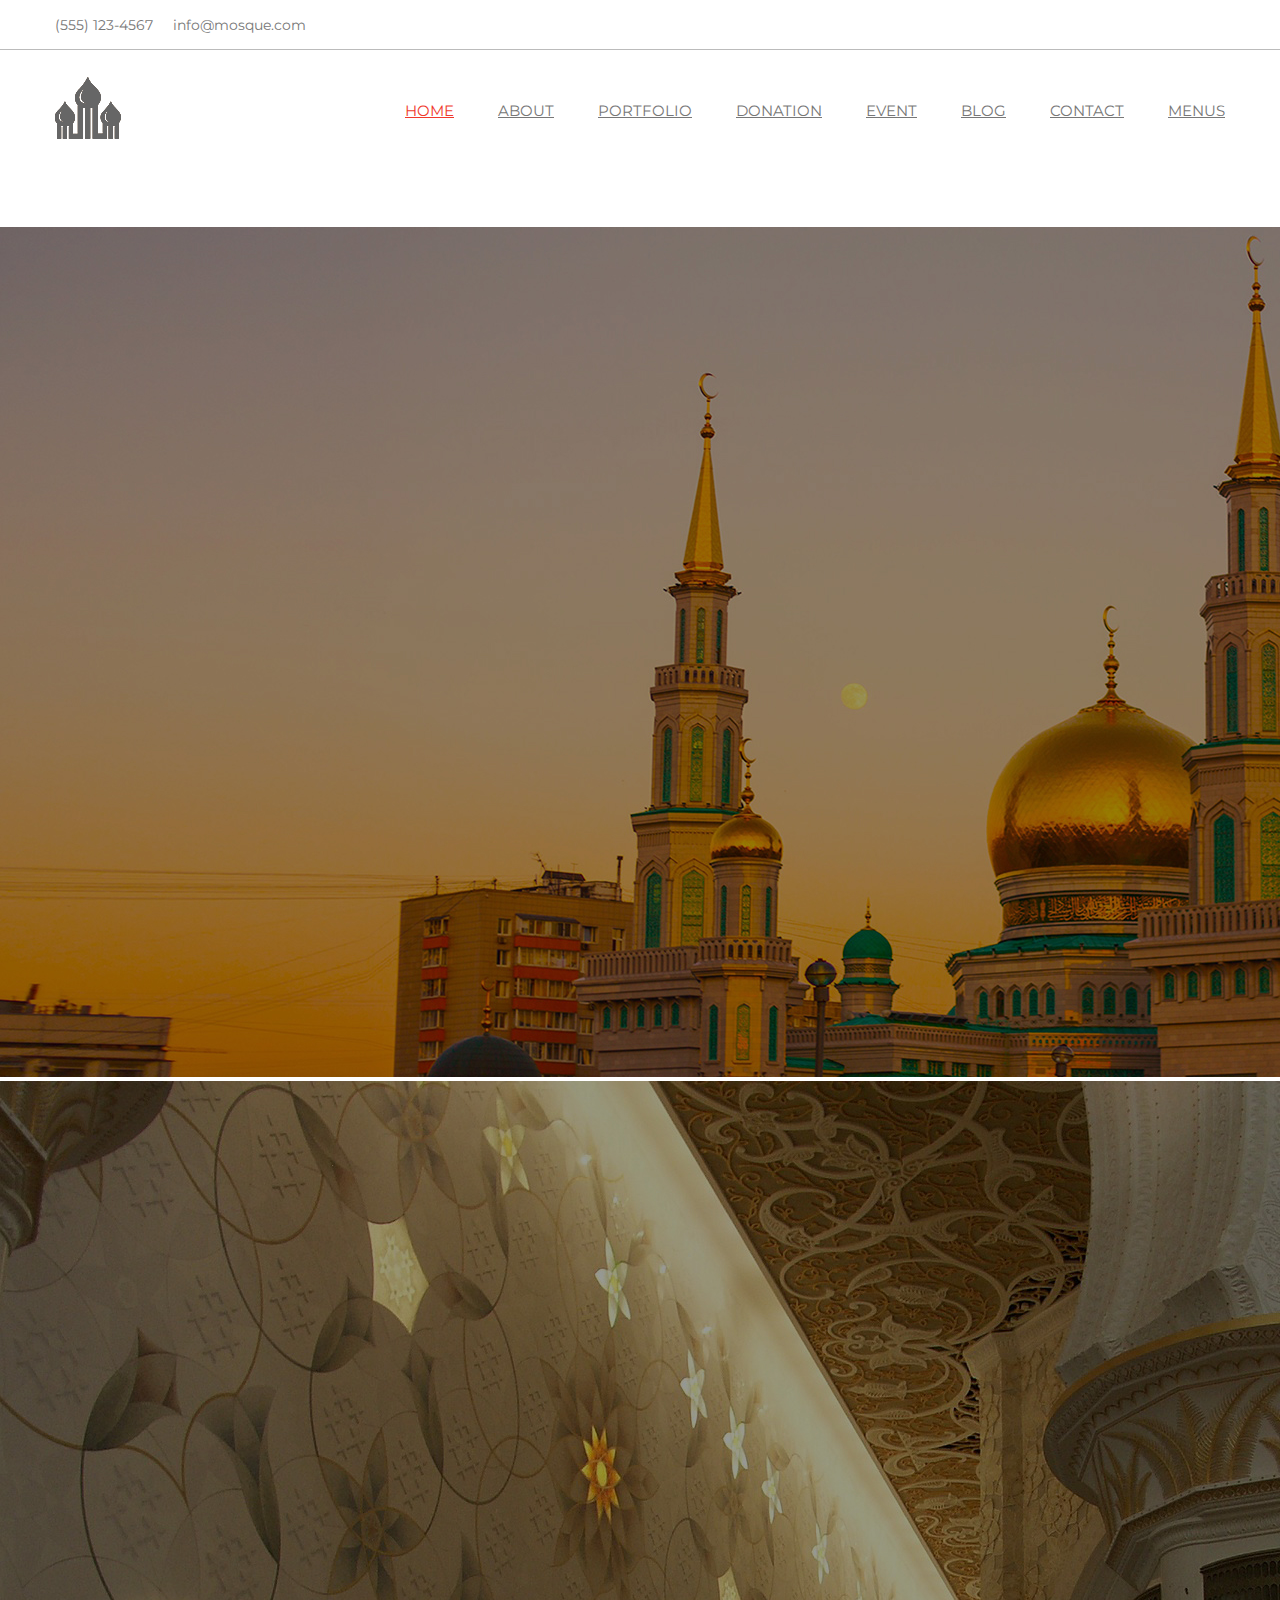
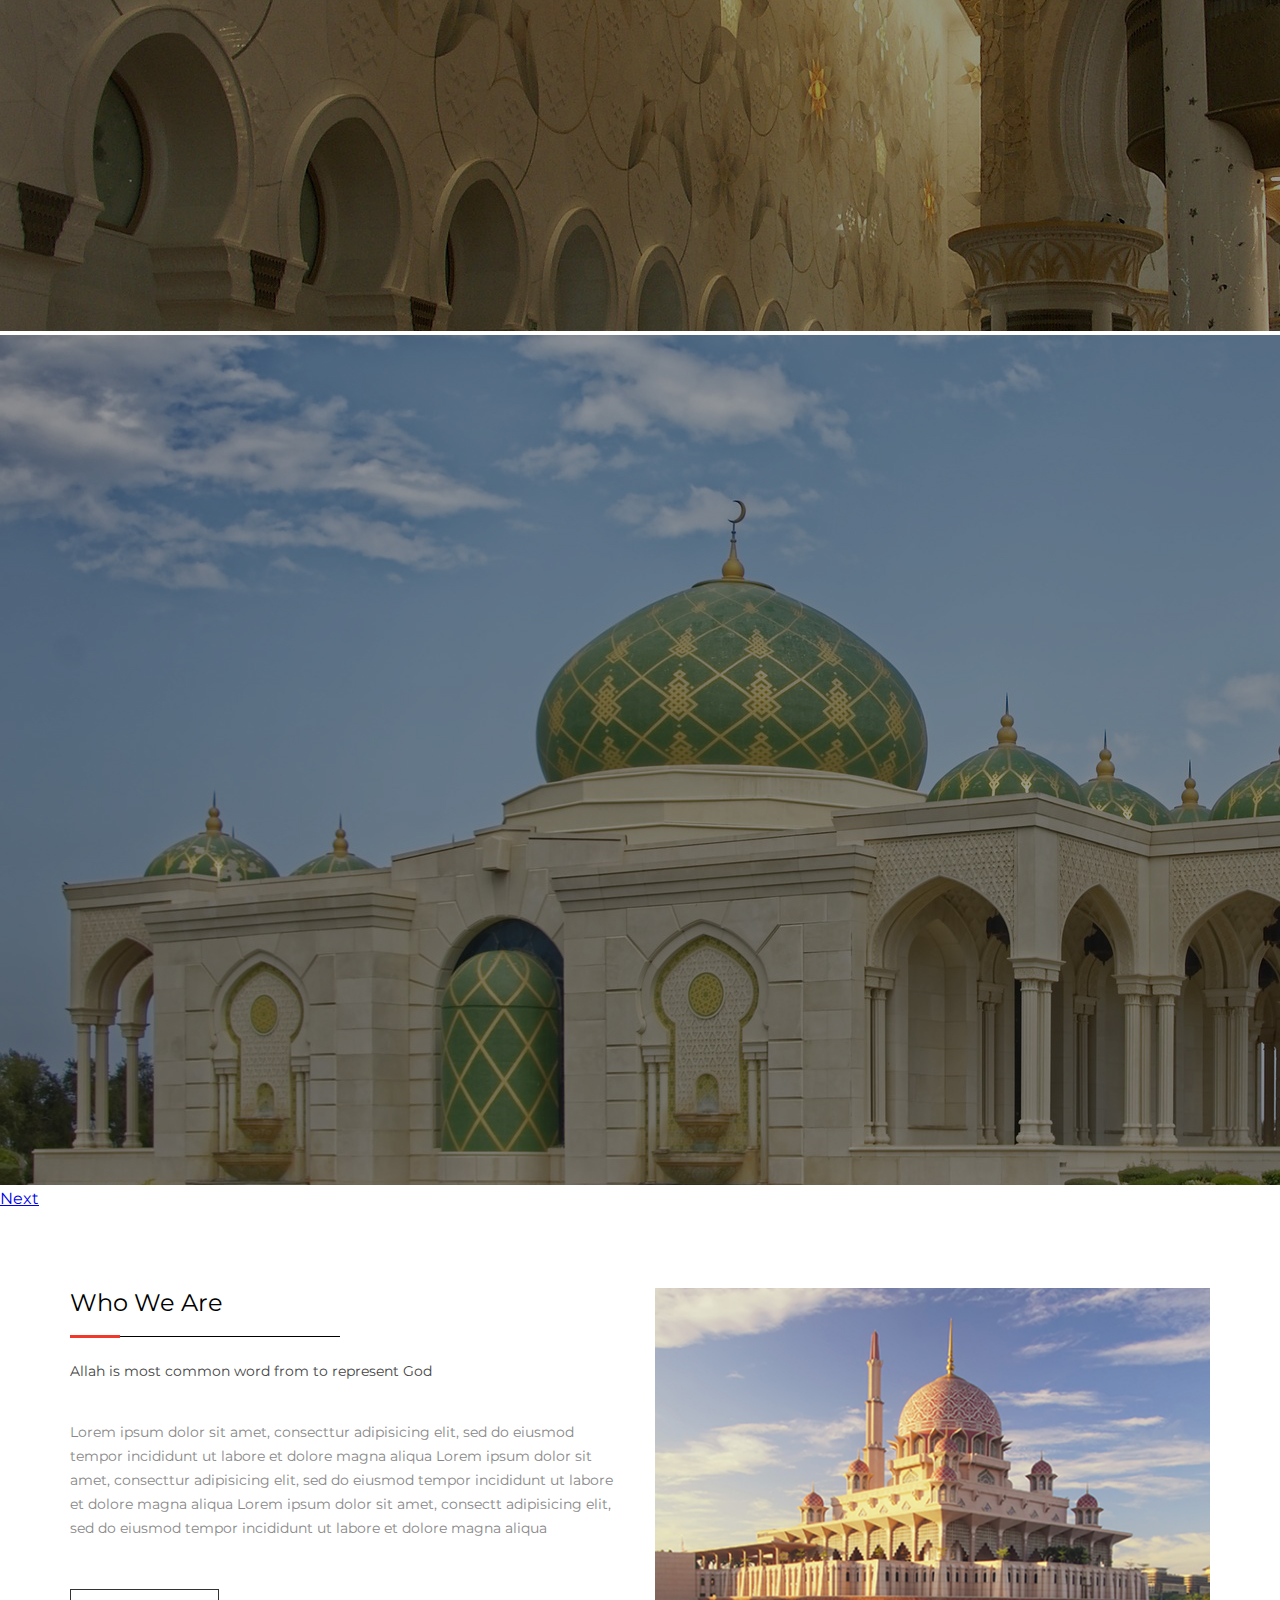
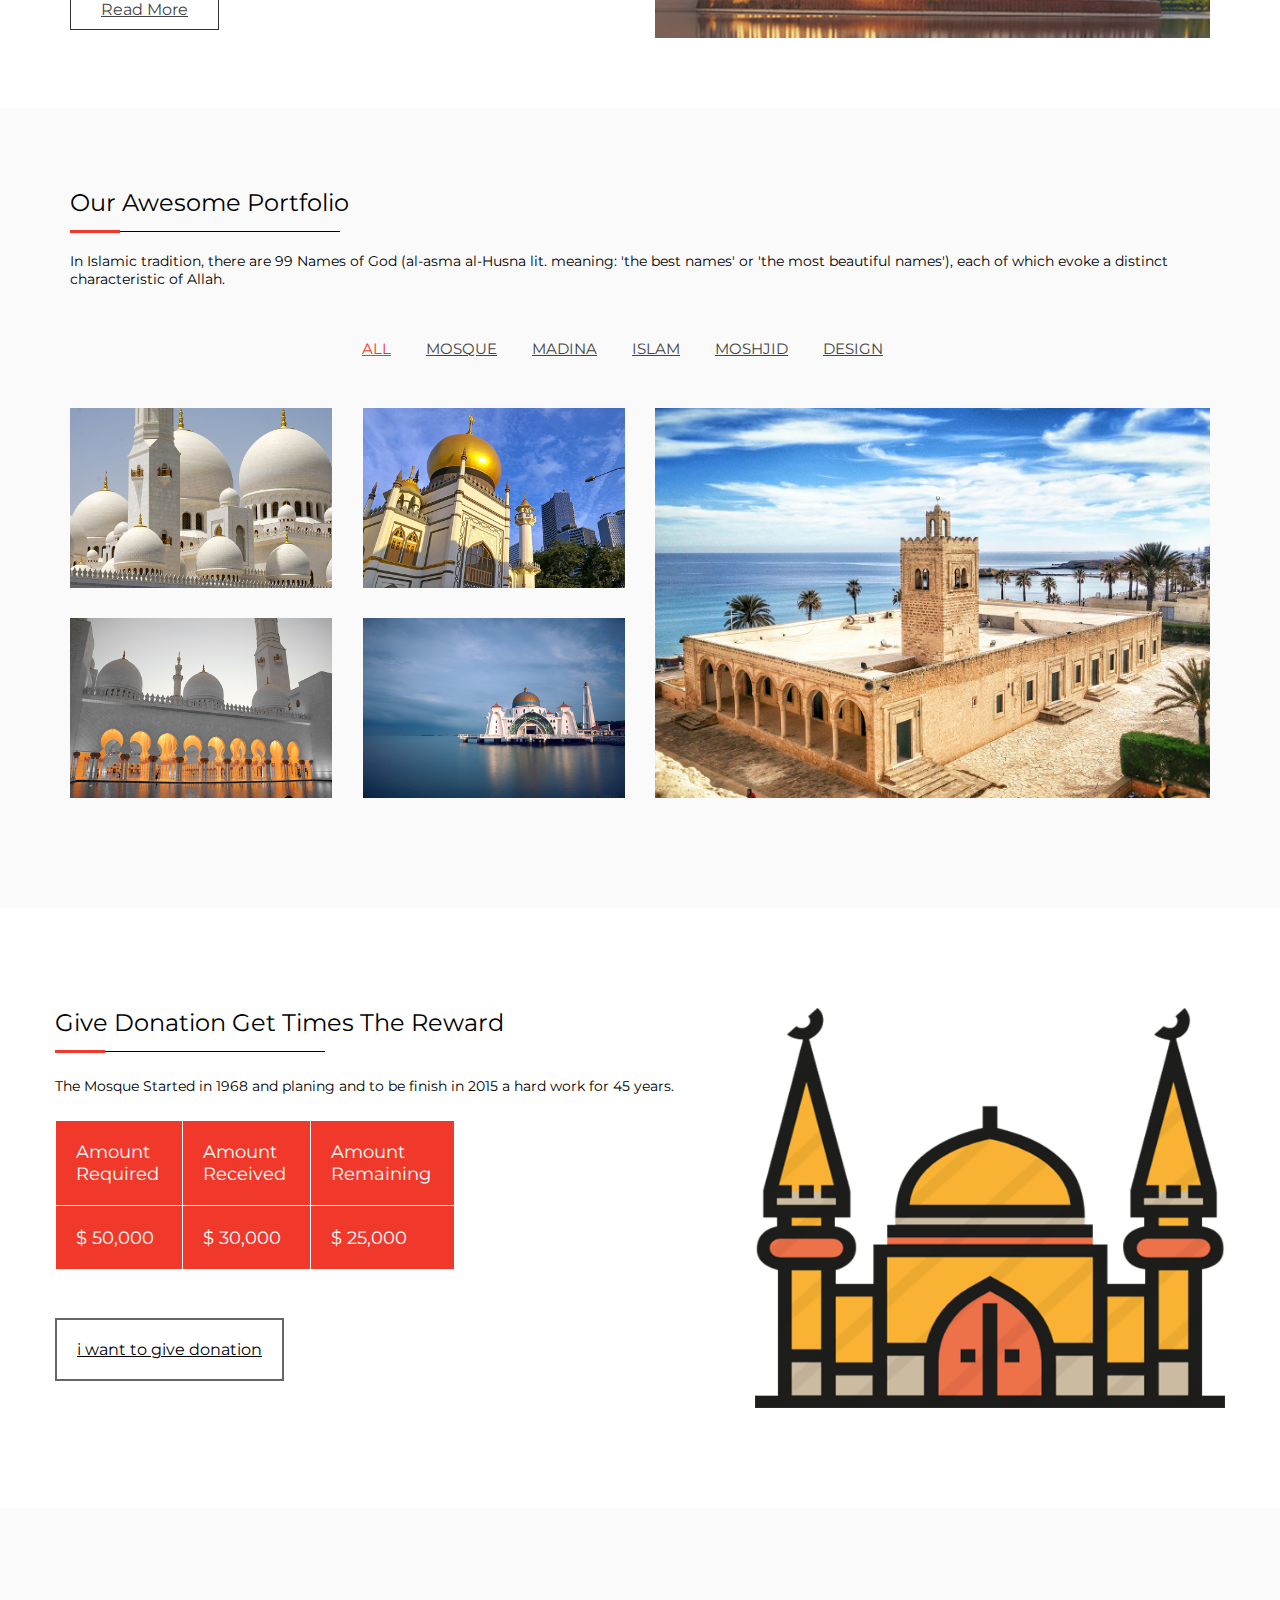
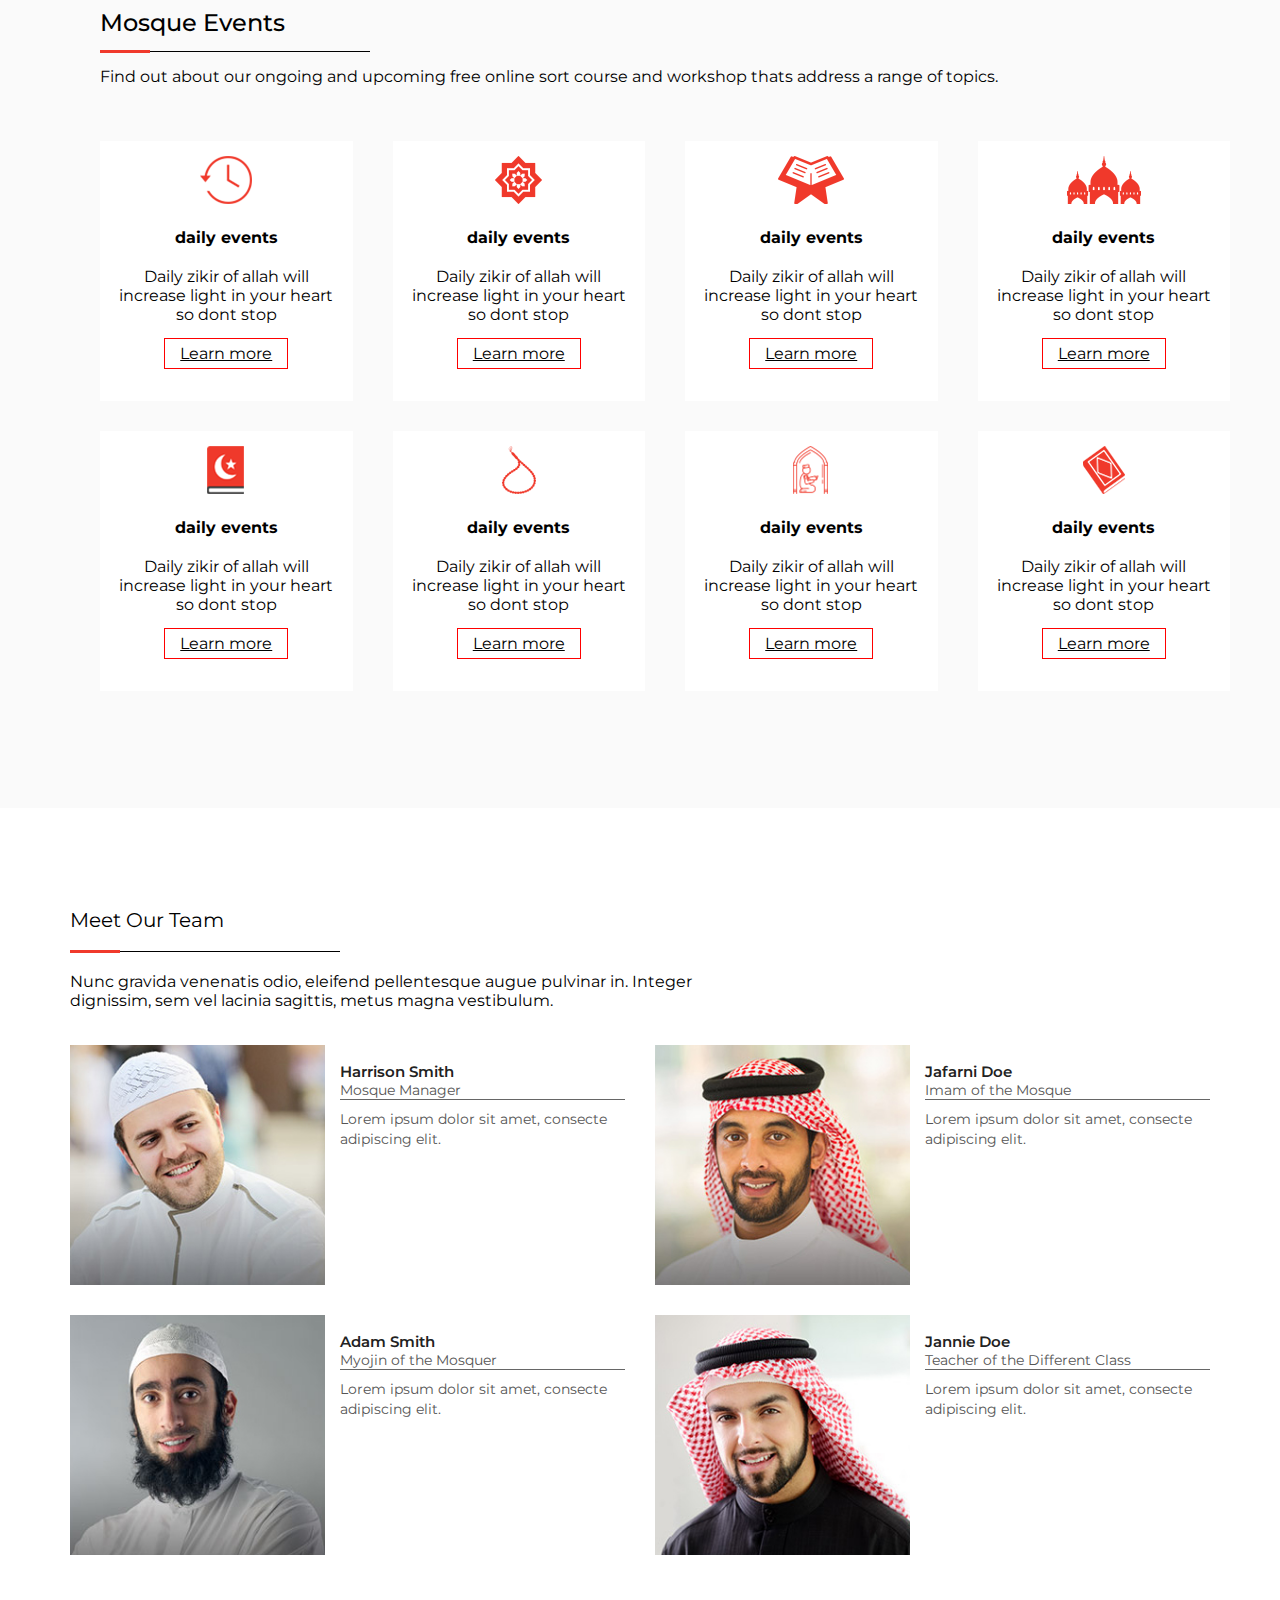
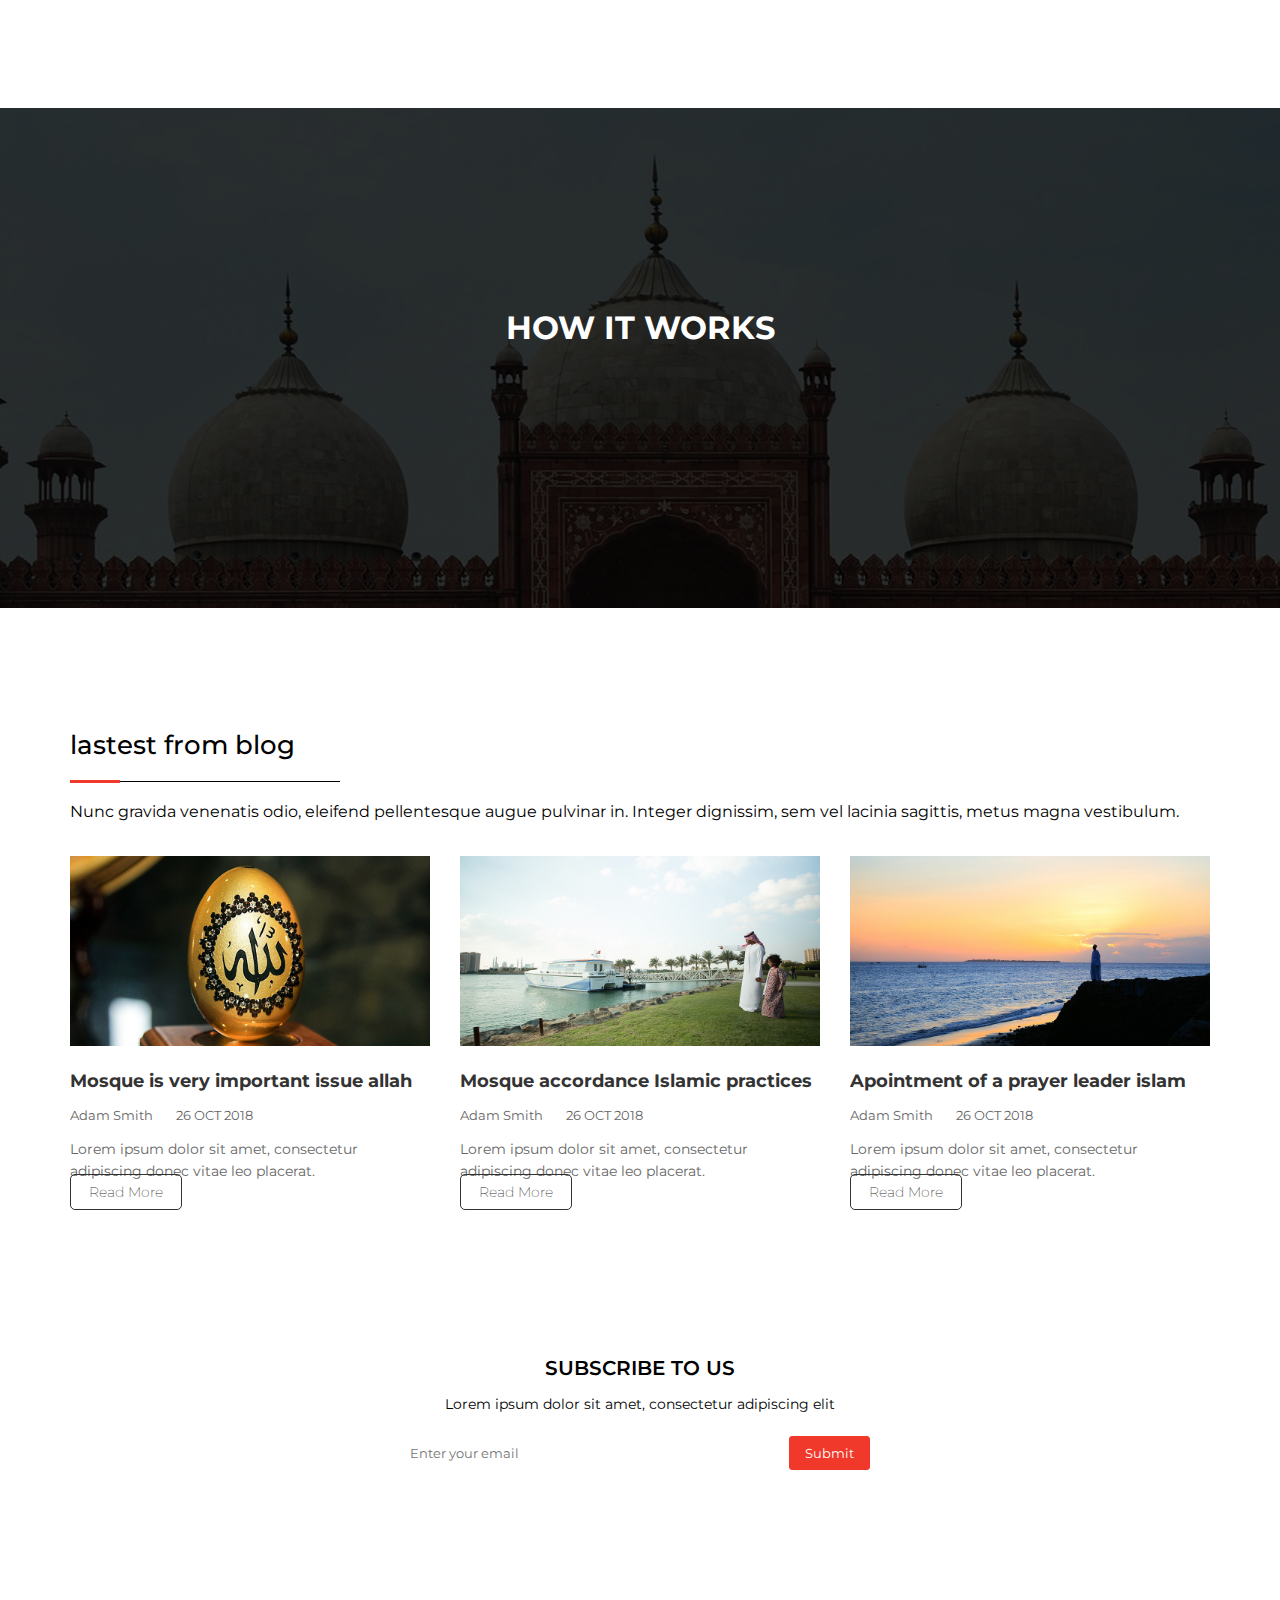
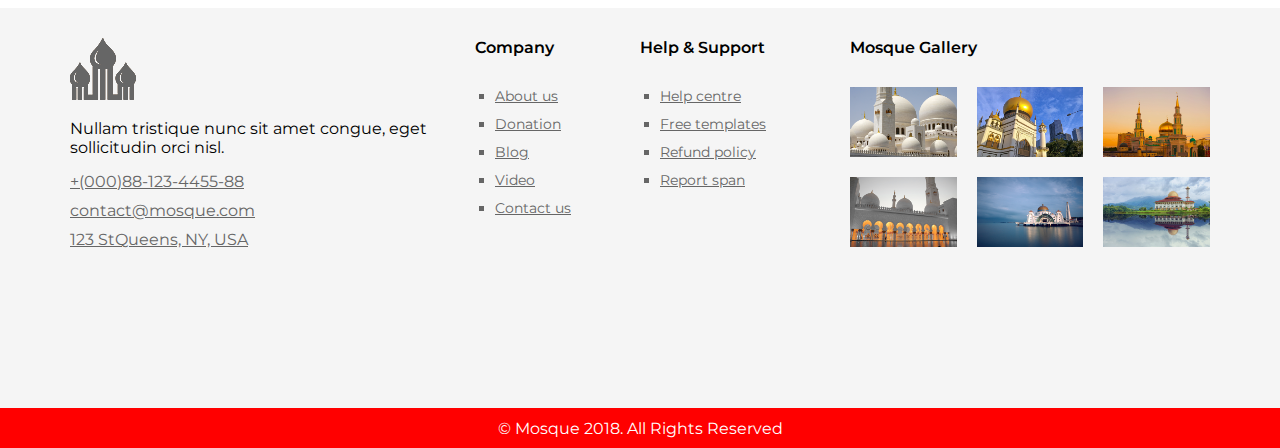
<file: index.html>
<!DOCTYPE html>
<html>
<head>
	<title>Mosque</title>
	<meta charset="utf-8">
    <meta name="viewport" content="width=device-width, initial-scale=1, shrink-to-fit=no">
	<link href="https://fonts.googleapis.com/css?family=Montserrat" rel="stylesheet">
	<link rel="stylesheet" type="text/css" href="index.css">
	<link rel="stylesheet" href="https://stackpath.bootstrapcdn.com/bootstrap/4.1.3/css/bootstrap.min.css" integrity="sha384-MCw98/SFnGE8fJT3GXwEOngsV7Zt27NXFoaoApmYm81iuXoPkFOJwJ8ERdknLPMO" crossorigin="anonymous">
	<link rel="stylesheet" href="https://use.fontawesome.com/releases/v5.5.0/css/all.css" integrity="sha384-B4dIYHKNBt8Bc12p+WXckhzcICo0wtJAoU8YZTY5qE0Id1GSseTk6S+L3BlXeVIU" crossorigin="anonymous">
</head>
<body>
	<!-- header component -->
	<div class="upper-header">
		<div class="sub-upper-header">
			<p>(555) 123-4567</p>
			<p>info@mosque.com</p>
			<div class="social-media-platform">
				<a href="#"><i class="fab fa-facebook-f"></i></a>
				<a href="#"><i class="fab fa-twitter"></i></a>
				<a href="#"><i class="fab fa-google-plus-g"></i></a>
				<a href="#"><i class="fab fa-linkedin-in"></i></a>
			</div>
		</div>
	</div>
	<div id="nav-bar" class="header">
		<div class="sub-header">
			<div class="header-logo-image">
				<a href="#"><img src="./images/LOGO.png" alt="Logo"></a>
			</div>
			<div class="header-dropdown-menu">
				<ul class="ul-lv1">
					<li class="active"><a href="#">home</a></li>
					<li><a href="#">about</a></li>
					<li><a href="#">portfolio</a></li>
					<li><a href="#">donation</a></li>
					<li><a href="#">event</a></li>
					<li><a href="#">blog</a></li>
					<li><a href="#">contact</a></li>
					<li><a href="#">menus</a>
						<ul class="ul-lv2">
							<li><a href="#">second level menu 1</a></li>
							<li><a href="#">second level menu 2</a></li>
							<li><a href="#">second level menu 3</a>
								<ul class="ul-lv3">
									<li><a href="#">third level menu 1</a></li>
									<li><a href="#">third level menu 2</a></li>
									<li><a href="#">third level menu 3</a></li>
									<li><a href="#">third level menu 4</a></li>
								</ul>
							</li>
							<li><a href="#">second level menu 4</a></li>
						</ul>
					</li>
				</ul>
			</div>
		</div>
	</div>
	 
	<!-- carousel component -->
	
	<div id="carouselExampleIndicators" class="carousel slide carousel-fade" data-ride="carousel" data-interval="false">
		<ol class="carousel-indicators">
		    <li data-target="#carouselExampleIndicators" data-slide-to="0" class="active"></li>
		    <li data-target="#carouselExampleIndicators" data-slide-to="1"></li>
		    <li data-target="#carouselExampleIndicators" data-slide-to="2"></li>
		</ol>
		<div class="carousel-inner">
		    <div class="carousel-item active">
			    <img class="d-block w-100" src="./images/slide1.jpg" alt="First slide">
			    <div class="carousel-inner-title left">
					<h3>we help you to</h3>
					<h2>only alah can benefit or harm</h2>
					<p>Lorem ipsum dolor sit amet, consectetur adipisicing elit, sed consectetur adipisic consectetu do aliqua. Ut enim lab adipisicing elit, sed lab adipisicing elit lab.</p>
					<div class="carousel-lm"><a href="#">learn more</a></div>
			    </div>
		    </div>
		    <div class="carousel-item">
		        <img class="d-block w-100" src="./images/slide2.jpg" alt="Second slide">
		        <div class="carousel-inner-title middle">
					<h3>we help you to</h3>
					<h2>only alah can benefit or harm</h2>
					<p>Lorem ipsum dolor sit amet, consectetur adipisicing elit, sed consectetur adipisic consectetu do aliqua. Ut enim lab adipisicing elit, sed lab adipisicing elit lab.</p>
					<div class="carousel-lm"><a href="#">learn more</a></div>
			    </div>
		    </div>
		    <div class="carousel-item">
		         <img class="d-block w-100" src="./images/slide3.jpg" alt="Third slide">
		         <div class="carousel-inner-title right">
					<h3>we help you to</h3>
					<h2>only alah can benefit or harm</h2>
					<p>Lorem ipsum dolor sit amet, consectetur adipisicing elit, sed consectetur adipisic consectetu do aliqua. Ut enim lab adipisicing elit, sed lab adipisicing elit lab.</p>
					<div class="carousel-lm"><a href="#">learn more</a></div>
			    </div>
		    </div>
		</div>
	  	<a class="carousel-control-prev" href="#carouselExampleIndicators" role="button" data-slide="prev">
		    <span class="carousel-control-prev-icon" aria-hidden="true"></span>
		    <span class="sr-only">Previous</span>
	  	</a>
	    <a class="carousel-control-next" href="#carouselExampleIndicators" role="button" data-slide="next">
		    <span class="carousel-control-next-icon" aria-hidden="true"></span>
		    <span class="sr-only">Next</span>
		</a>
	</div>
	
	<!-- about component -->

	 <div class="about-container">
		<div class="sub-about-container">
			<div class="about-content">
				<div class="ab-ctn ab-ctn-1">Who we are</div>
				<div class="ab-ctn ab-ctn-2">
					<p>Allah is most common word from to represent God</p>
				</div>
				<div class="ab-ctn ab-ctn-3">
					<p>Lorem ipsum dolor sit amet, consecttur adipisicing elit, sed do eiusmod tempor incididunt ut labore et dolore magna aliqua Lorem ipsum dolor sit amet, consecttur adipisicing elit, sed do eiusmod tempor incididunt ut labore et dolore magna aliqua Lorem ipsum dolor sit amet, consectt adipisicing elit, sed do eiusmod tempor incididunt ut labore et dolore magna aliqua</p>
				</div>
				<div class="ab-ctn ab-ctn-4">
					<a href="#">read more</a>
				</div>
			</div>
			<div class="about-image">
				<img src="./images/about.jpg" alt="about">
			</div>
		</div>
	</div>
	
	<!-- portfolio component -->
	<div class="portfolio-container">
		<div class="portfolio-subcontainer">
			<div class="portfolio-head pflctn">
				<div class="portfolio-head-ctn">our awesome portfolio</div>
				<p>In Islamic tradition, there are 99 Names of God (al-asma al-Husna lit. meaning: 'the best names' or 'the most beautiful names'), each of which evoke a distinct characteristic of Allah.</p>
			</div>
			<div class="portfolio-pagination pflctn">
				<div class="sub-portfolio-pagination">
					<a class="sub-pfl-active" href="#">all</a>
					<a href="#">mosque</a>
					<a href="#">madina</a>
					<a href="#">islam</a>
					<a href="#">moshjid</a>
					<a href="#">design</a>
				</div>
			</div>
			<div class="portfolio-content">
				<div class="pfl-item">
					<a href="#">
						<img src="./images/gallery1.jpg" alt="scenes1">
						<div class="pfl-item-overlay">
							<h3>Portfolio item title</h3>
							<p>Category Name</p>
						</div>
					</a>
				</div>
				<div class="pfl-item">
					<a href="#">
						<img src="./images/gallery2.jpg" alt="scenes2">
						<div class="pfl-item-overlay">
							<h3>Portfolio item title</h3>
							<p>Category Name</p>
						</div>
					</a>
				</div>
				<div class="portfolio-content-dp-large pfl-item" style="width:555px;height:390px;">
					<a href="#">
						<img src="./images/portfolio10.jpg" alt="big-scene">
						<div class="pfl-item-overlay">
							<h3>Portfolio item title</h3>
							<p>Category Name</p>
						</div>
					</a>
				</div>	
				<div class="pfl-item">
					<a href="#">
						<img src="./images/gallery4.jpg" alt="scenes4">
						<div class="pfl-item-overlay">
							<h3>Portfolio item title</h3>
							<p>Category Name</p>
						</div>
					</a>
				</div>
				<div class="pfl-item">
					<a href="#">
						<img src="./images/gallery5.jpg" alt="scenes5">
						<div class="pfl-item-overlay">
							<h3>Portfolio item title</h3>
							<p>Category Name</p>
						</div>
					</a>
				</div>								
			</div>
		</div>
	</div>
	
	<!-- donation component -->

	<div class="donation-container">
		<div class="donation-subcontainer">
			<div class="donation-content">
				<div class="donation-ctn-head ctn">give donation get times the reward</div>
				<p class="ctn">The Mosque Started in 1968 and planing and to be finish in 2015 a hard work for 45 years.</p>
				<div class="ctn">
					<table >
						<thead>
							<tr>
								<td>Amount Required</td>
								<td>Amount Received</td>
								<td>Amount Remaining</td>
							</tr>
						</thead>
						<tbody>	
							<tr>
								<td>$ 50,000</td>
								<td>$ 30,000</td>
								<td>$ 25,000</td>
							</tr>
						</tbody>
					</table>
				</div>
				<div class="donation-ctn-footer ctn"><a href="#">i want to give donation</a></div>
			</div>
			<div class="donation-image">
				<img src="./images/donate.png" alt="castle">
			</div>
		</div>	
	</div> 
	<!-- events component -->

	<div class="event-container">
		<div class="event-subcontainer">
			<div class="event-header">
				<h2>Mosque Events</h2>
				<p>Find out about our ongoing and upcoming free online sort course and workshop thats address a range of topics.</p>
			</div>
			<div class="event-content">
				<div class="event-item">
					<div class="event-sub-item">
						<div class="event-item-icon">
							<img src="./images/icon1.png" alt="daily events">
						</div>
						<h4>daily events</h4>
						<p>Daily zikir of allah will increase light in your heart so dont stop</p>
						<a href="#">Learn more</a>
					</div>			
				</div>
				<div class="event-item">
					<div class="event-sub-item">
						<div class="event-item-icon">
							<img src="./images/icon2.png" alt="daily events">
						</div>
						<h4>daily events</h4>
						<p>Daily zikir of allah will increase light in your heart so dont stop</p>
						<a href="#">Learn more</a>
					</div>			
				</div>
				<div class="event-item">
					<div class="event-sub-item">
						<div class="event-item-icon">
							<img src="./images/icon3.png" alt="daily events">
						</div>
						<h4>daily events</h4>
						<p>Daily zikir of allah will increase light in your heart so dont stop</p>
						<a href="#">Learn more</a>
					</div>			
				</div>
				<div class="event-item">
					<div class="event-sub-item">
						<div class="event-item-icon">
							<img src="./images/icon4.png" alt="daily events">
						</div>
						<h4>daily events</h4>
						<p>Daily zikir of allah will increase light in your heart so dont stop</p>
						<a href="#">Learn more</a>
					</div>			
				</div>
			</div>
			<div class="event-content">
				<div class="event-item">
					<div class="event-sub-item">
						<div class="event-item-icon">
							<img src="./images/icon5.png" alt="daily events">
						</div>
						<h4>daily events</h4>
						<p>Daily zikir of allah will increase light in your heart so dont stop</p>
						<a href="#">Learn more</a>
					</div>			
				</div>
				<div class="event-item">
					<div class="event-sub-item">
						<div class="event-item-icon">
							<img src="./images/icon6.png" alt="daily events">
						</div>
						<h4>daily events</h4>
						<p>Daily zikir of allah will increase light in your heart so dont stop</p>
						<a href="#">Learn more</a>
					</div>			
				</div>
				<div class="event-item">
					<div class="event-sub-item">
						<div class="event-item-icon">
							<img src="./images/icon7.png" alt="daily events">
						</div>
						<h4>daily events</h4>
						<p>Daily zikir of allah will increase light in your heart so dont stop</p>
						<a href="#">Learn more</a>
					</div>			
				</div>
				<div class="event-item">
					<div class="event-sub-item">
						<div class="event-item-icon">
							<img src="./images/icon8.png" alt="daily events">
						</div>
						<h4>daily events</h4>
						<p>Daily zikir of allah will increase light in your heart so dont stop</p>
						<a href="#">Learn more</a>
					</div>			
				</div>
			</div>
		</div>
	</div>

	<!-- Meet our team component -->
	
	<div class="team-container">
		<div class="sub-team-container">
			<div class="meet-team-item">Meet Our Team</div>
			<p class="meet-team-para">Nunc gravida venenatis odio, eleifend pellentesque augue pulvinar in. Integer dignissim, sem vel lacinia sagittis, metus magna vestibulum.</p>
			<div class="team-item">
				<div class="team-item-content">
					<div class="team-item-img">
						<a href="#">
							<img src="./images/team1.jpg" alt="team1">
							<div class="overlay">
								<i class="fas fa-search-plus "></i>
								<i class="fas fa-circle fa-3x"></i>
							</div>	
						</a>		
					</div>		
					<div class="team-item-ctn">
						<div class="mng-about">
							<p style="font-weight:600; font-size: 15px;">Harrison Smith</p>
							<p style="color:#555;">Mosque Manager</p>
						</div>
						<div class="mng-ctn">Lorem ipsum dolor sit amet, consecte adipiscing elit.</div>
						<div class="team-item-icon">
							<a href="#"><span class="team-icon"><i class="fab fa-facebook-f"></i></span></a>
							<a href="#"><span class="team-icon"><i class="fab fa-twitter"></i></span></a>
							<a href="#"><span class="team-icon"><i class="fab fa-google-plus-g"></i></span></a>
							<a href="#"><span class="team-icon"><i class="fab fa-linkedin-in"></i></span></a>
						</div>
					</div>
				</div>
				<div class="team-item-content">
					<div class="team-item-img">
						<a href="#">
							<img src="./images/team2.jpg" alt="team1">
							<div class="overlay">
								<i class="fas fa-search-plus "></i>
								<i class="fas fa-circle fa-3x"></i>
							</div>	
						</a>		
					</div>		
					<div class="team-item-ctn">
						<div class="mng-about">
							<p style="font-weight:600; font-size: 15px;">Jafarni Doe</p>
							<p style="color:#555;">Imam of the Mosque</p>
						</div>
						<div class="mng-ctn">Lorem ipsum dolor sit amet, consecte adipiscing elit.</div>
						<div class="team-item-icon">
							<a href="#"><span class="team-icon"><i class="fab fa-facebook-f"></i></span></a>
							<a href="#"><span class="team-icon"><i class="fab fa-twitter"></i></span></a>
							<a href="#"><span class="team-icon"><i class="fab fa-google-plus-g"></i></span></a>
							<a href="#"><span class="team-icon"><i class="fab fa-linkedin-in"></i></span></a>
						</div>
					</div>
				</div>
				<div class="team-item-content">
					<div class="team-item-img">
						<a href="#">
							<img src="./images/team3.jpg" alt="team1">
							<div class="overlay">
								<i class="fas fa-search-plus "></i>
								<i class="fas fa-circle fa-3x"></i>
							</div>	
						</a>		
					</div>		
					<div class="team-item-ctn">
						<div class="mng-about">
							<p style="font-weight:600; font-size: 15px;">Adam Smith</p>
							<p style="color:#555;">Myojin of the Mosquer</p>
						</div>
						<div class="mng-ctn">Lorem ipsum dolor sit amet, consecte adipiscing elit.</div>
						<div class="team-item-icon">
							<a href="#"><span class="team-icon"><i class="fab fa-facebook-f"></i></span></a>
							<a href="#"><span class="team-icon"><i class="fab fa-twitter"></i></span></a>
							<a href="#"><span class="team-icon"><i class="fab fa-google-plus-g"></i></span></a>
							<a href="#"><span class="team-icon"><i class="fab fa-linkedin-in"></i></span></a>
						</div>
					</div>
				</div>
				<div class="team-item-content">
					<div class="team-item-img">
						<a href="#">
							<img src="./images/team4.jpg" alt="team1">
							<div class="overlay">
								<i class="fas fa-search-plus "></i>
								<i class="fas fa-circle fa-3x"></i>
							</div>	
						</a>		
					</div>		
					<div class="team-item-ctn">
						<div class="mng-about">
							<p style="font-weight:600; font-size: 15px;">Jannie Doe</p>
							<p style="color:#555;">Teacher of the Different Class</p>
						</div>
						<div class="mng-ctn">Lorem ipsum dolor sit amet, consecte adipiscing elit.</div>
						<div class="team-item-icon">
							<a href="#"><span class="team-icon"><i class="fab fa-facebook-f"></i></span></a>
							<a href="#"><span class="team-icon"><i class="fab fa-twitter"></i></span></a>
							<a href="#"><span class="team-icon"><i class="fab fa-google-plus-g"></i></span></a>
							<a href="#"><span class="team-icon"><i class="fab fa-linkedin-in"></i></span></a>
						</div>
					</div>
				</div>
			</div>
		</div>
	</div>

	<!-- video component -->
	<div class="video-container">
		<div class="video-inside">
			<a id="displayVideo" href="javascript:;"><i class="far fa-play-circle"></i></a>
			<h2 class="video-title">HOW IT WORKS</h2>
		</div>
	</div>
	
	<div class="video-display">
		<div class="video-area">		
				<span title="Close" class="video-close">&times;</span>
				<iframe class="video-iframe" width="900" height="500" src="https://www.youtube.com/embed/7e90gBu4pas" frameborder="0" allow="accelerometer; autoplay; encrypted-media; gyroscope; picture-in-picture" allowfullscreen></iframe>		
		</div>
	</div>
	
	<!-- BLOG component -->

	<div class="blog-container">
		<div class="sub-blog-container">
			<div class="blog-head-item">lastest from blog</div>
			<p class="blog-item-para">Nunc gravida venenatis odio, eleifend pellentesque augue pulvinar in. Integer dignissim, sem vel lacinia sagittis, metus magna vestibulum.</p>
			<div class="blog-body-item">
				<div class="blog-item-wrapper">
					<div class="blog-item-img">
						<img class="blog-img-scale" src="./images/blog1.jpg" alt="blog1">
					</div>
					<div class="blog-item-content">
						<h3 class="blog-item-header">
							<a href="#">Mosque is very important issue allah</a>
						</h3>
						<div class="blog-item-subheader">
							<span>
								<a href="#">
									<i class="fas fa-user"></i>
									<span>Adam Smith</span>
								</a>					
							</span>
							<span>
								<a href="#">
									<i class="far fa-clock"></i>
									<span>26 OCT 2018</span>
								</a>
							</span>
						</div>
						<div class="blog-item-content-inside">
							<p>Lorem ipsum dolor sit amet, consectetur adipiscing donec vitae leo placerat.</p>
						</div>
						<a class="blog-item-read-more" href="#">Read More</a>
					</div>
				</div>
				<div class="blog-item-wrapper">
					<div class="blog-item-img">
						<img class="blog-img-scale" src="./images/blog2.jpg" alt="blog1">
					</div>
					<div class="blog-item-content">
						<h3 class="blog-item-header">
							<a href="#">Mosque accordance Islamic practices</a>
						</h3>
						<div class="blog-item-subheader">
							<span>
								<a href="#">
									<i class="fas fa-user"></i>
									<span>Adam Smith</span>
								</a>					
							</span>
							<span>
								<a href="#">
									<i class="far fa-clock"></i>
									<span>26 OCT 2018</span>
								</a>
							</span>
						</div>
						<div class="blog-item-content-inside">
							<p>Lorem ipsum dolor sit amet, consectetur adipiscing donec vitae leo placerat.</p>
						</div>
						<a class="blog-item-read-more" href="#">Read More</a>
					</div>
				</div>
				<div class="blog-item-wrapper">
					<div class="blog-item-img">
						<img class="blog-img-scale" src="./images/blog3.jpg" alt="blog1">
					</div>
					<div class="blog-item-content">
						<h3 class="blog-item-header">
							<a href="#">Apointment of a prayer leader islam</a>
						</h3>
						<div class="blog-item-subheader">
							<span>
								<a href="#">
									<i class="fas fa-user"></i>
									<span>Adam Smith</span>
								</a>					
							</span>
							<span>
								<a href="#">
									<i class="far fa-clock"></i>
									<span>26 OCT 2018</span>
								</a>
							</span>
						</div>
						<div class="blog-item-content-inside">
							<p>Lorem ipsum dolor sit amet, consectetur adipiscing donec vitae leo placerat.</p>
						</div>
						<a class="blog-item-read-more" href="#">Read More</a>
					</div>
				</div>
			</div>
			<div class="blog-footer-item">
				<h3>
					<i class="fab fa-telegram-plane"></i>
					subscribe to us
				</h3>
				<p>Lorem ipsum dolor sit amet, consectetur adipiscing elit</p>
				<form action="#">
					<input type="email" placeholder="Enter your email">
					<button type="submit">Submit</button>
				</form>
			</div>
		</div>
	</div>
	
	<!-- info component -->
	<div class="info-container">
		<div class="sub-info-container">
			<div class="info item-contact">
				<div class="info-item-ct-img">
					<img src="./images/LOGO.png" alt="home">
				</div>
				<div class="info-item-ct-ctn">Nullam tristique nunc sit amet congue, eget sollicitudin orci nisl.</div>
				<div class="info-item-ct-ct">
					<ul class="info-item-ct-ul">
						<li>
							<i class="fas fa-phone"></i>
							<a href="#">+(000)88-123-4455-88</a>
						</li>
						<li>
							<i class="fas fa-envelope"></i>
							<a href="#">contact@mosque.com</a>
						</li>
						<li>
							<i class="fas fa-map-marker-alt"></i>
							<a href="#">123 StQueens, NY, USA</a>
						</li>
					</ul>
				</div>
			</div>
			<div class="info company-support">
				<div class="info item-company">
					<h4>Company</h4>
					<div>
						<ol class="ol-style">
							<a href="#"><li>About us</li></a>
							<a href="#"><li>Donation</li></a>
							<a href="#"><li>Blog</li></a>
							<a href="#"><li>Video</li></a>
							<a href="#"><li>Contact us</li></a>
						</ol>
					</div>
				</div>
				<div class="info item-support">
					<h4>Help & Support</h4>
					<div>
						<ol class="ol-style">
							<a href="#"><li>Help centre</li></a>
							<a href="#"><li>Free templates</li></a>
							<a href="#"><li>Refund policy</li></a>
							<a href="#"><li>Report span</li></a>		
						</ol>
					</div>
				</div>
			</div>
			<div class="info item-gallery  ">
				<h4>Mosque Gallery</h4>
				<div class="info-item-img-ctner">
					<div class="info-item-img">
						<a href="#">
							<img src="./images/gallery1.jpg" alt="team1">
							<div class="info-overlay">
								<i class="fas fa-search-plus "></i>
								<i class="fas fa-circle fa-3x"></i>
							</div>	
						</a>		
					</div>	
					<div class="info-item-img">
						<a href="#">
							<img src="./images/gallery2.jpg" alt="team1">
							<div class="info-overlay">
								<i class="fas fa-search-plus "></i>
								<i class="fas fa-circle fa-3x"></i>
							</div>	
						</a>		
					</div>	
					<div class="info-item-img" style="margin-right:0;">
						<a href="#">
							<img src="./images/gallery3.jpg" alt="team1">
							<div class="info-overlay">
								<i class="fas fa-search-plus "></i>
								<i class="fas fa-circle fa-3x"></i>
							</div>	
						</a>		
					</div>	
					<div class="info-item-img">
						<a href="#">
							<img src="./images/gallery4.jpg" alt="team1">
							<div class="info-overlay">
								<i class="fas fa-search-plus "></i>
								<i class="fas fa-circle fa-3x"></i>
							</div>	
						</a>		
					</div>
					<div class="info-item-img">
						<a href="#">
							<img src="./images/gallery5.jpg" alt="team1">
							<div class="info-overlay">
								<i class="fas fa-search-plus "></i>
								<i class="fas fa-circle fa-3x"></i>
							</div>	
						</a>		
					</div>	
					<div class="info-item-img" style="margin-right:0;">
						<a href="#">
							<img src="./images/gallery6.jpg" alt="team1">
							<div class="info-overlay">
								<i class="fas fa-search-plus "></i>
								<i class="fas fa-circle fa-3x"></i>
							</div>	
						</a>		
					</div>		
				</div>
			</div>
		</div>
	</div>
	
	<!-- footer component -->
	
	<div class="footer-item">
		&copy; Mosque 2018. All Rights Reserved
	</div>
	<!-- go-to-top -->
	<a href="#nav-bar" id="goToTop" class="go-to-top">
		<i class="fas fa-angle-double-up"></i>
	</a>
	
	<script src="https://code.jquery.com/jquery-3.3.1.slim.min.js" integrity="sha384-q8i/X+965DzO0rT7abK41JStQIAqVgRVzpbzo5smXKp4YfRvH+8abtTE1Pi6jizo" crossorigin="anonymous"></script>
	<script src="https://cdnjs.cloudflare.com/ajax/libs/popper.js/1.14.3/umd/popper.min.js" integrity="sha384-ZMP7rVo3mIykV+2+9J3UJ46jBk0WLaUAdn689aCwoqbBJiSnjAK/l8WvCWPIPm49" crossorigin="anonymous"></script>
	<script src="https://stackpath.bootstrapcdn.com/bootstrap/4.1.3/js/bootstrap.min.js" integrity="sha384-ChfqqxuZUCnJSK3+MXmPNIyE6ZbWh2IMqE241rYiqJxyMiZ6OW/JmZQ5stwEULTy" crossorigin="anonymous"></script>
	<script>
		var videoEl = document.getElementsByClassName("video-display")[0];
		var displayVideo = document.getElementById("displayVideo");
		var closeBtn = document.getElementsByClassName("video-close")[0];
		var autoPlay = document.getElementsByClassName("video-iframe")[0];

		displayVideo.onclick = function(){
			videoEl.style.display = "block";
			document.body.style.overflow = "hidden";
			autoPlay.setAttribute("src","https://www.youtube.com/embed/7e90gBu4pas?&amp;autoplay=1");
		}
		closeBtn.onclick = function(){
			videoEl.style.display = "none";
			document.body.style.overflow = "auto";
			autoPlay.setAttribute("src","null");		
		}
		window.onclick = function(event) {
		    if (event.target == videoEl) {
		        videoEl.style.display = "none";
		        document.body.style.overflow = "auto"; 
		        autoPlay.setAttribute("src","https://www.youtube.com/embed/7e90gBu4pas");
		    }
		}
		window.onscroll = function(){
			if(document.body.scrollTop > 300 || document.documentElement.scrollTop > 300){
				document.getElementById("goToTop").style.display = "block";
			}else{
				document.getElementById("goToTop").style.display = "none";
			}
		};
	</script>
</body>
</html>
</file>
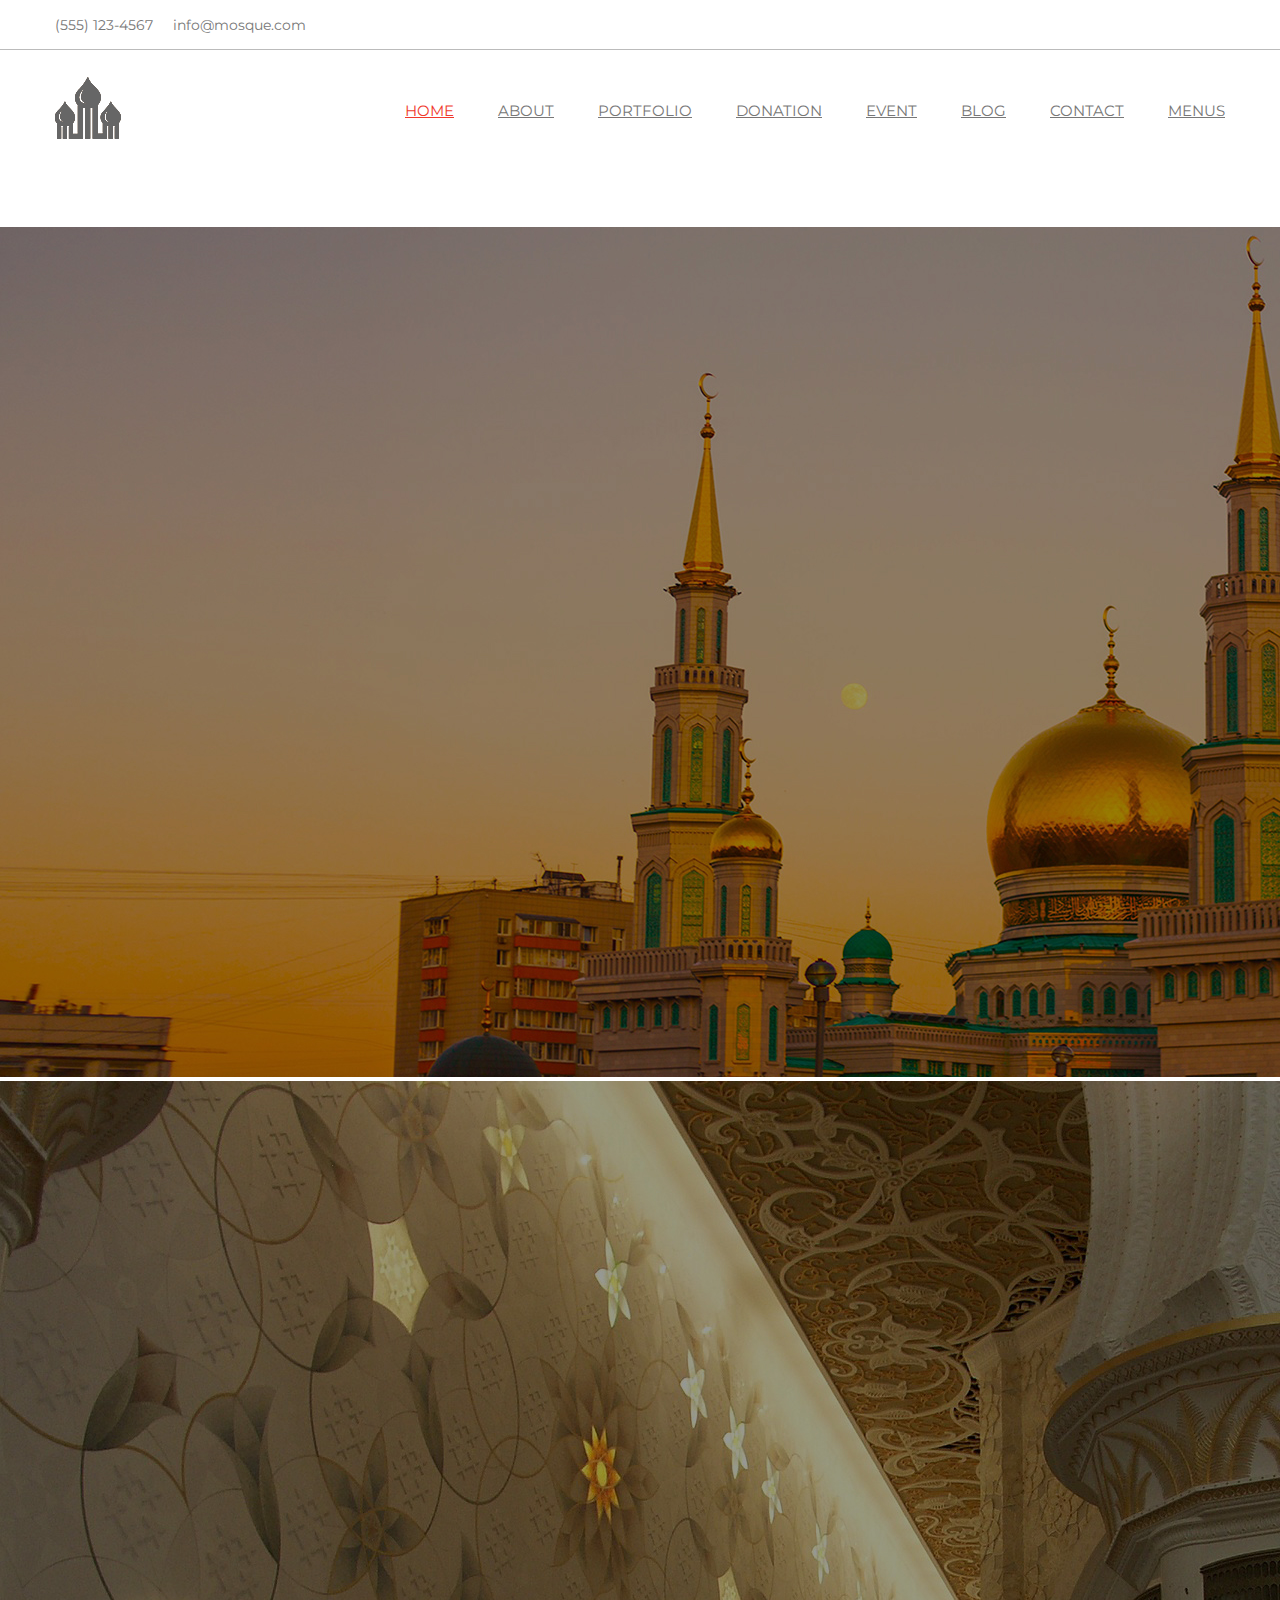
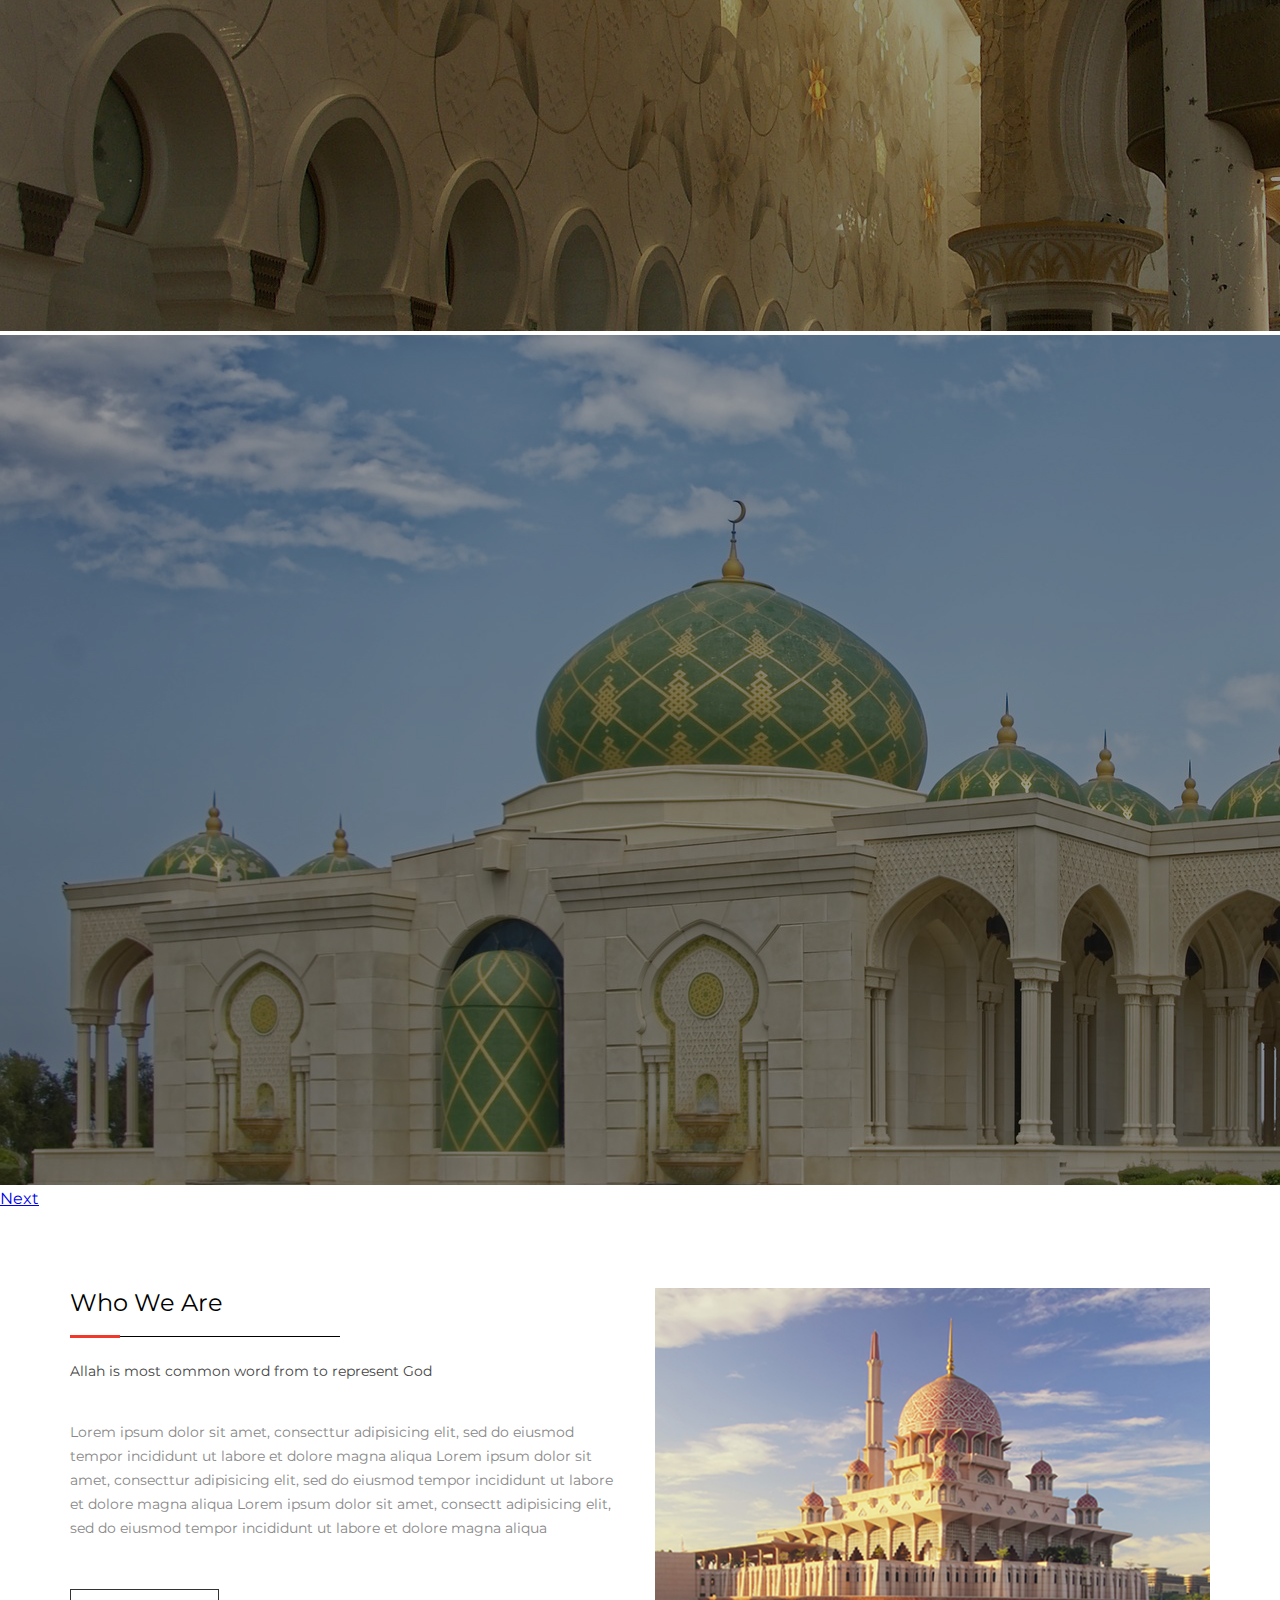
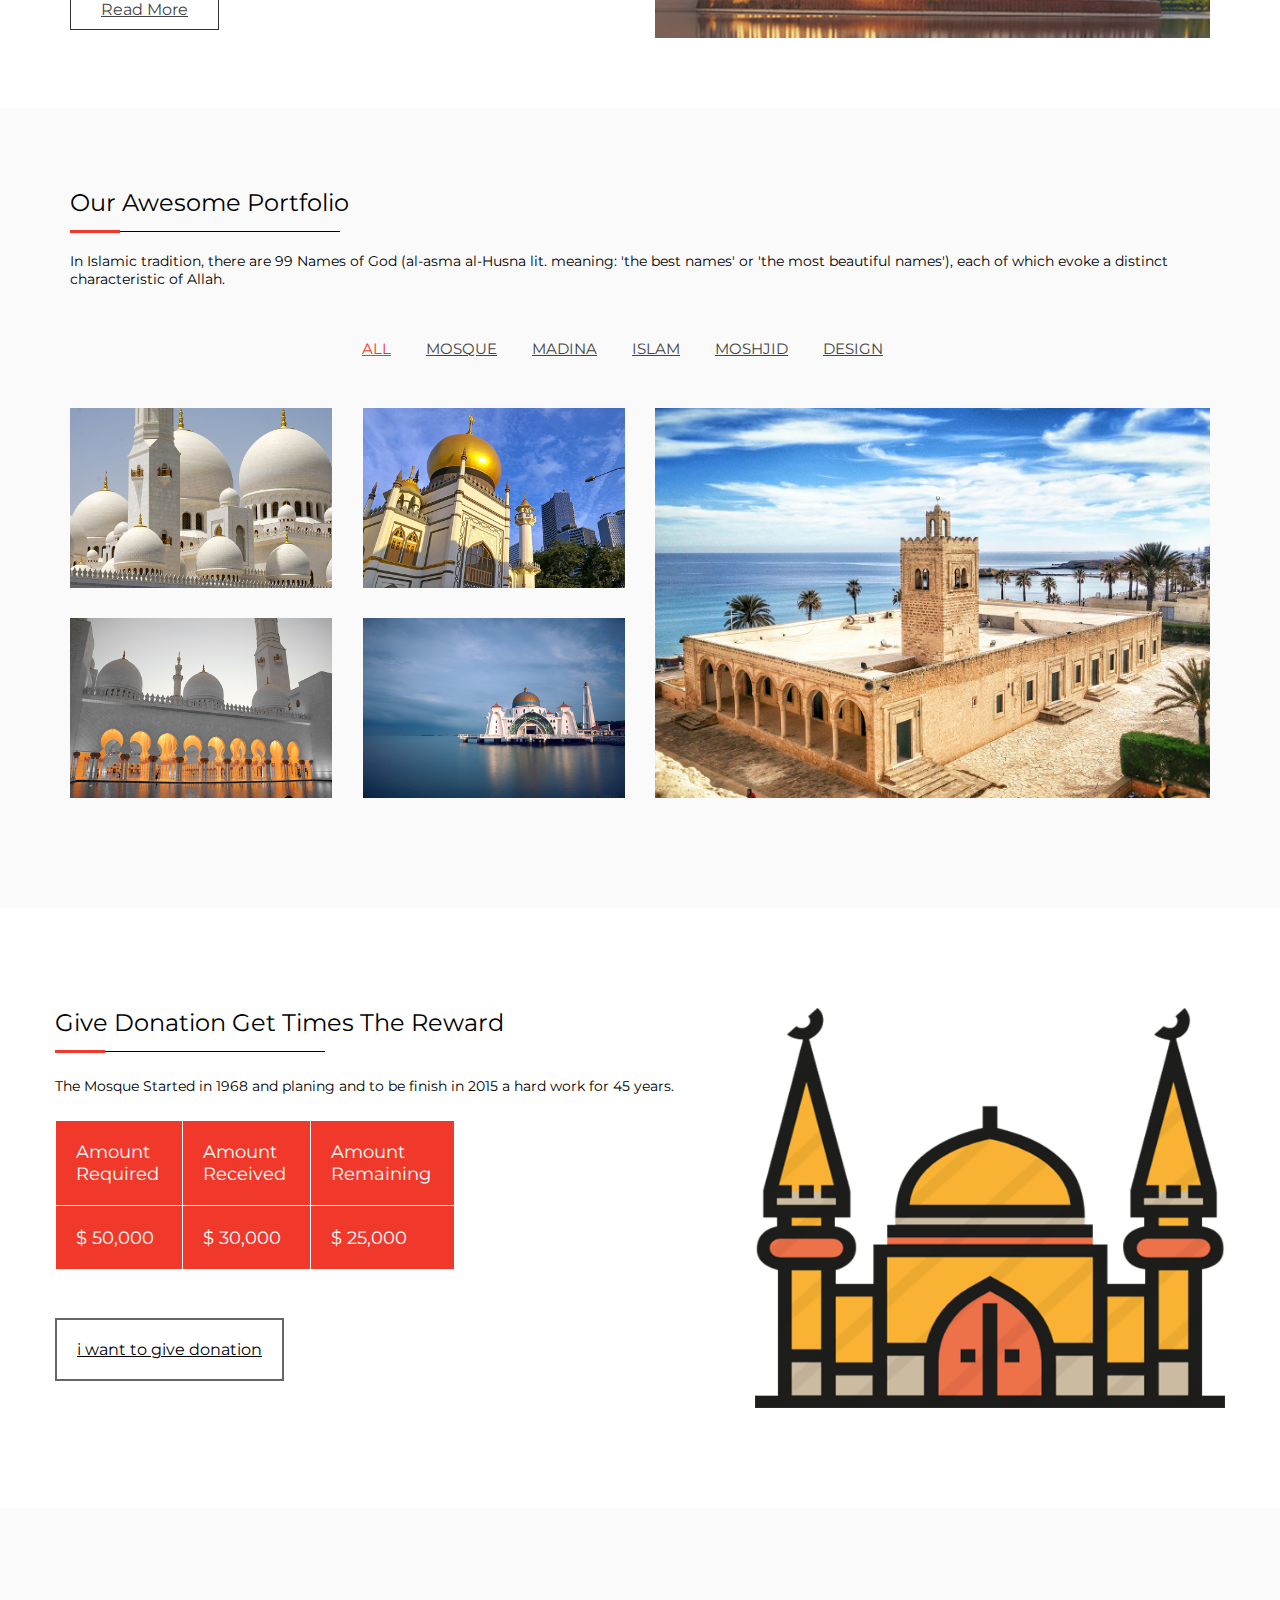
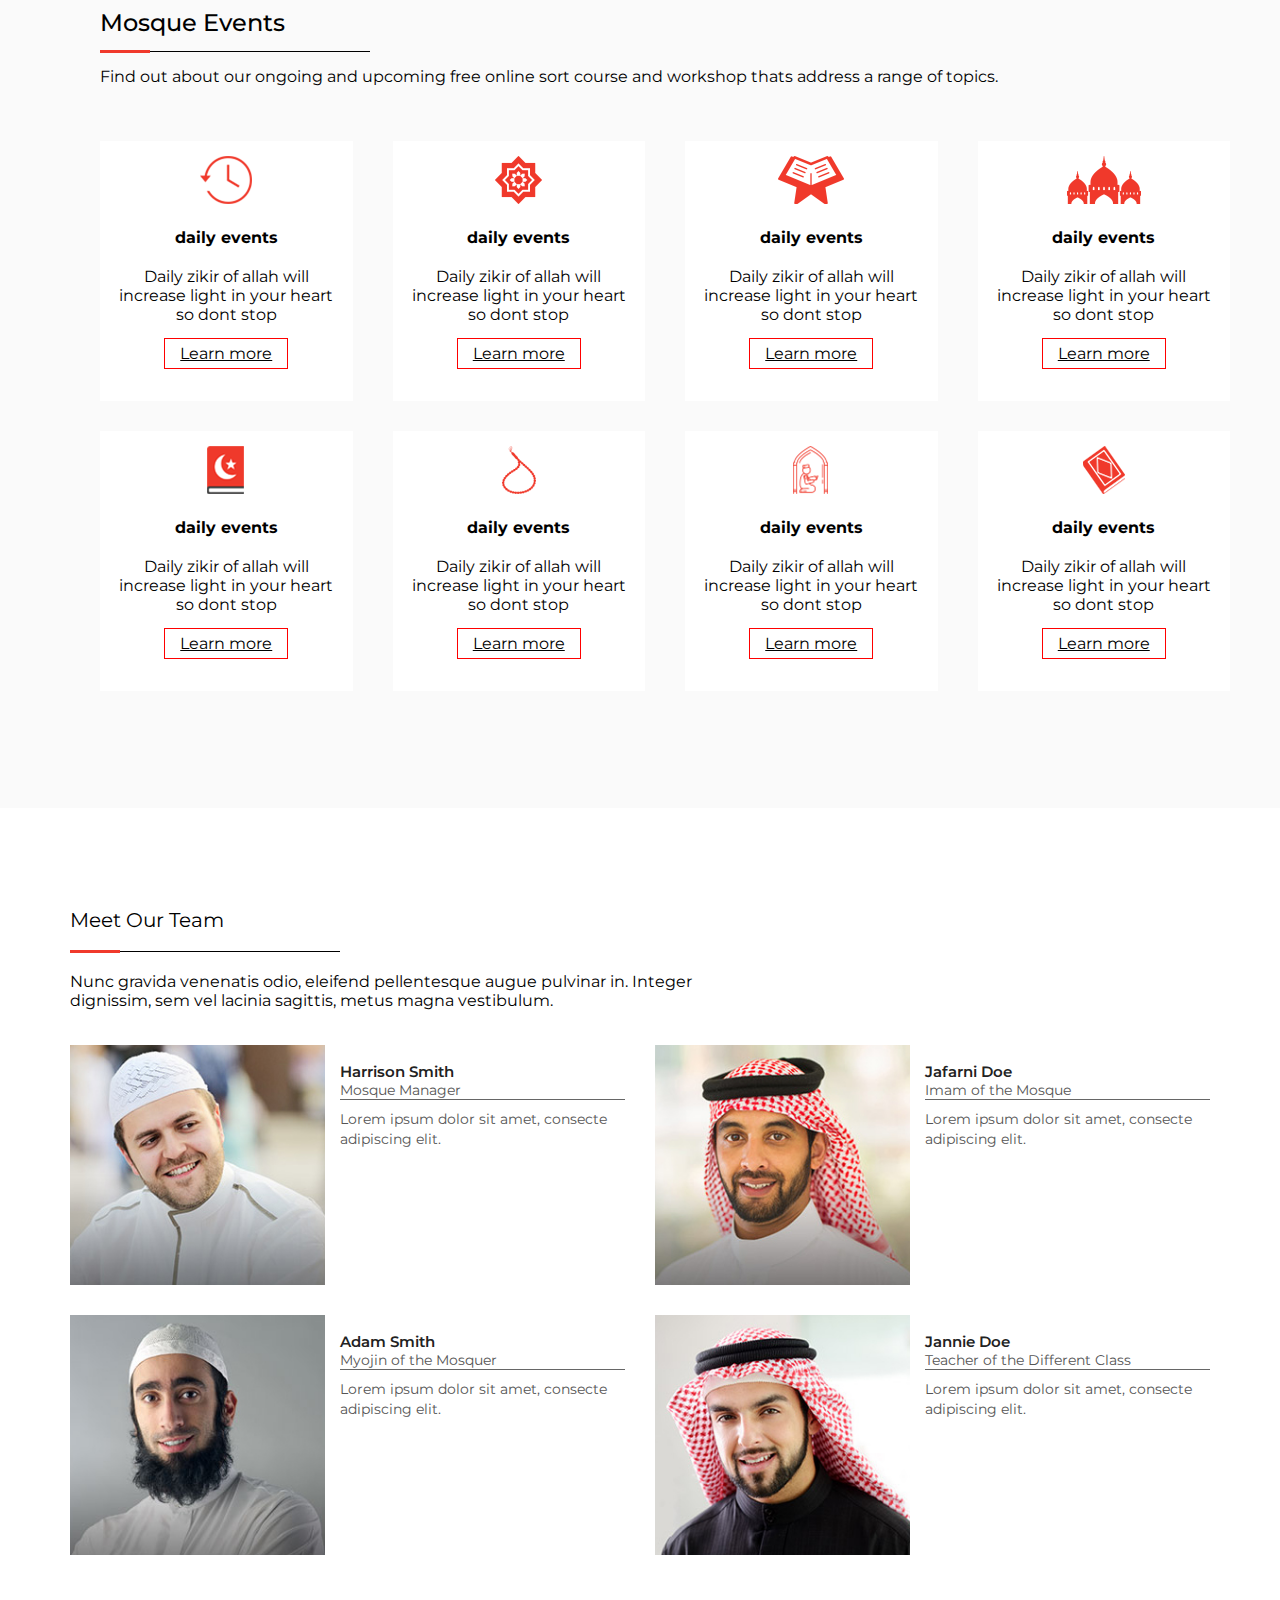
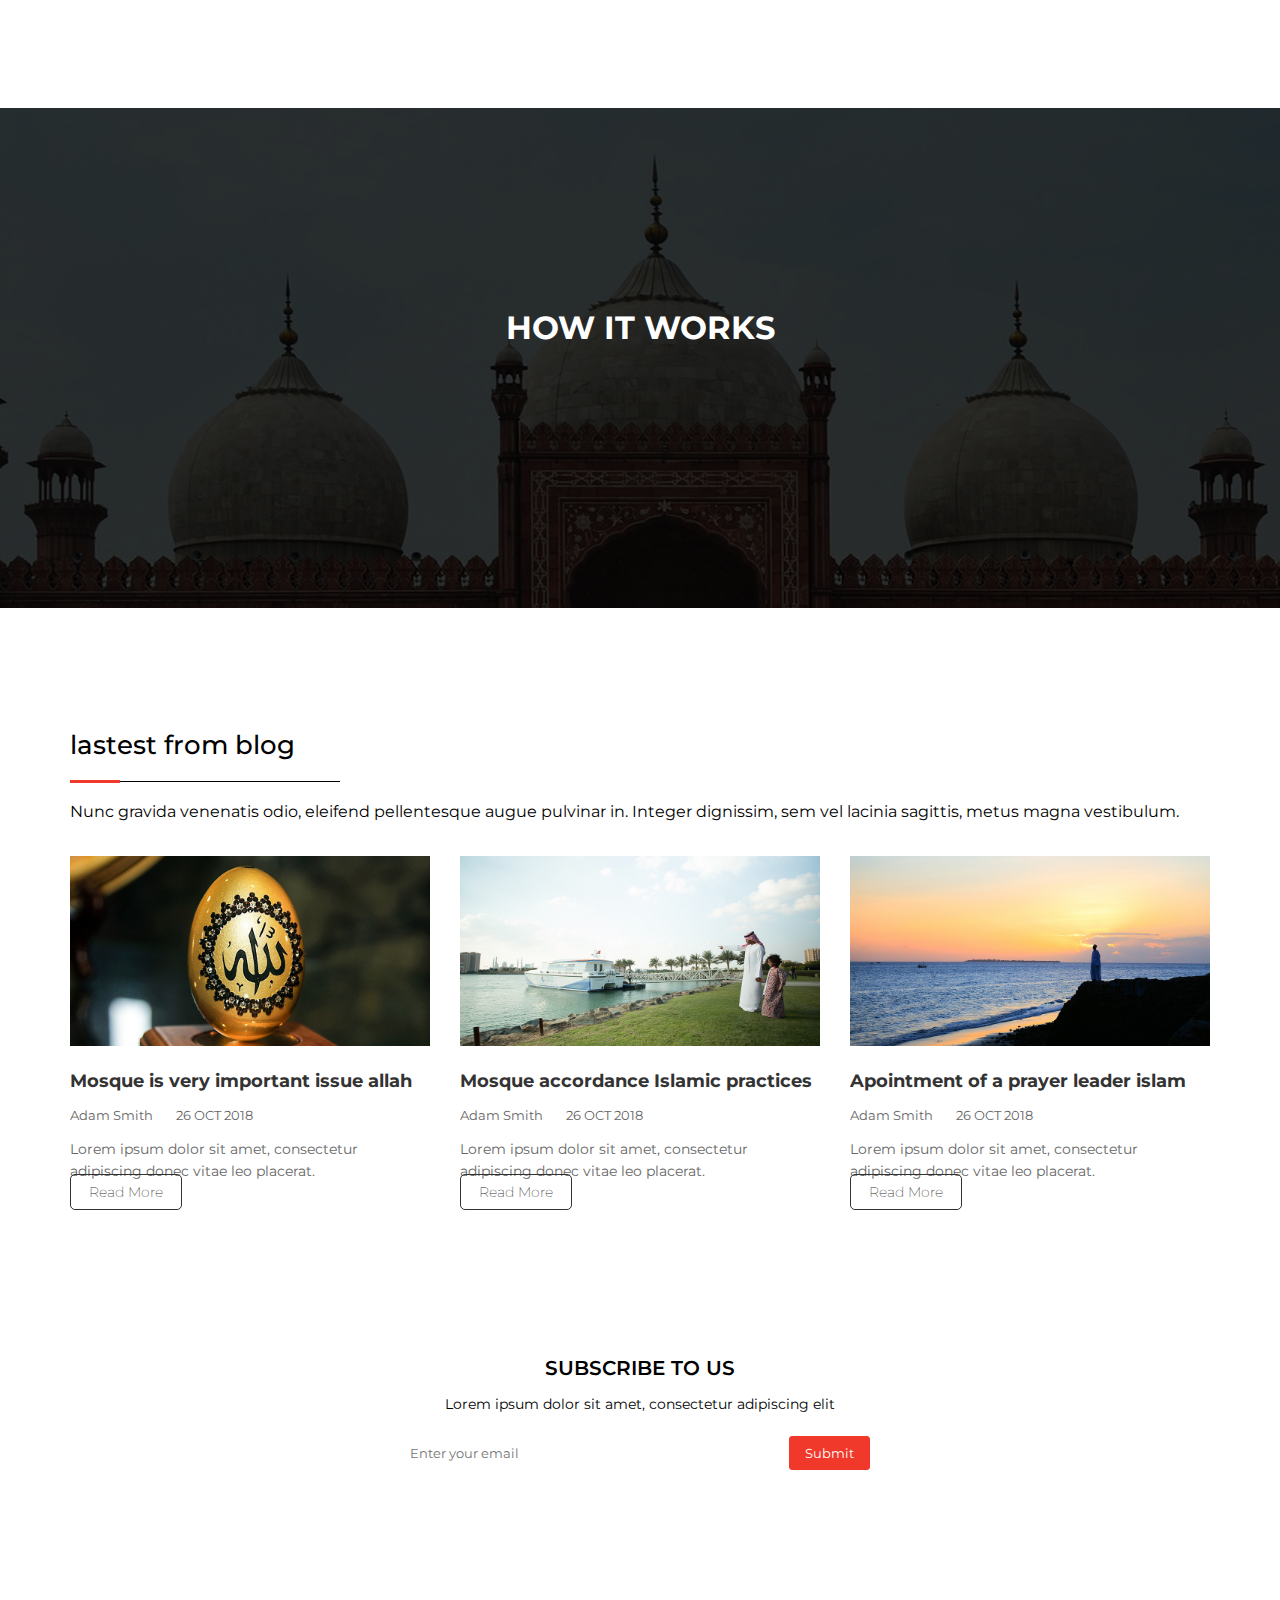
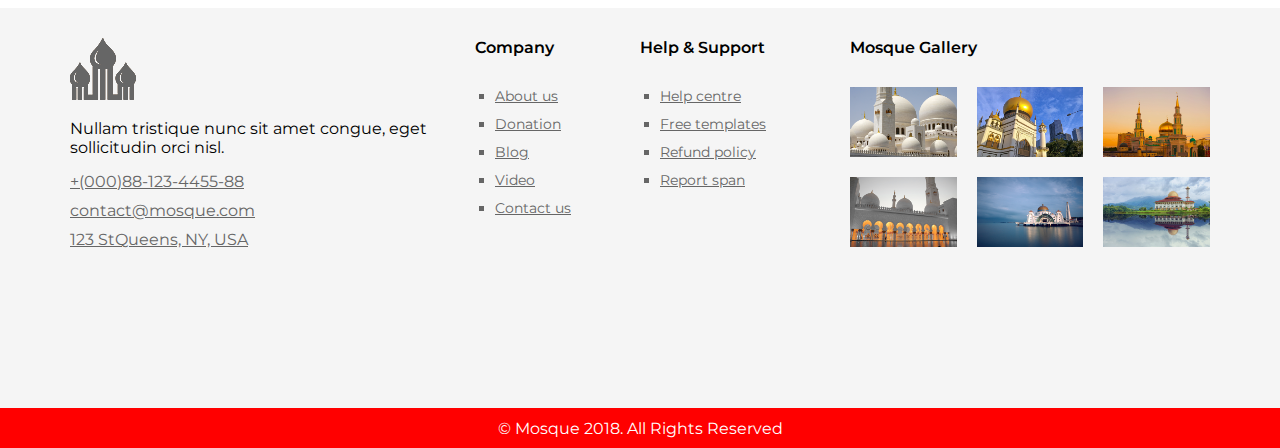
<file: components.html>
<!DOCTYPE html>
<html>
<head>
	<title>component</title>
	<meta charset="utf-8">
    <meta name="viewport" content="width=device-width, initial-scale=1, shrink-to-fit=no">
	<link href="https://fonts.googleapis.com/css?family=Montserrat" rel="stylesheet">
	<link rel="stylesheet" type="text/css" href="blog-component.css">
	<link rel="stylesheet" type="text/css" href="team-component.css">
	<link rel="stylesheet" type="text/css" href="video-component.css">
	<link rel="stylesheet" type="text/css" href="info-component.css">
	<link rel="stylesheet" type="text/css" href="footer-component.css">
	<link rel="stylesheet" type="text/css" href="event-component.css">
	<link rel="stylesheet" type="text/css" href="donation-component.css">
	<link rel="stylesheet" type="text/css" href="portfolio-component.css">
	<link rel="stylesheet" type="text/css" href="about-component.css">
	<link rel="stylesheet" type="text/css" href="header-component.css">
	<link rel="stylesheet" type="text/css" href="carousel-component.css">
	<link rel="stylesheet" href="https://stackpath.bootstrapcdn.com/bootstrap/4.1.3/css/bootstrap.min.css" integrity="sha384-MCw98/SFnGE8fJT3GXwEOngsV7Zt27NXFoaoApmYm81iuXoPkFOJwJ8ERdknLPMO" crossorigin="anonymous">
	<link rel="stylesheet" href="https://use.fontawesome.com/releases/v5.5.0/css/all.css" integrity="sha384-B4dIYHKNBt8Bc12p+WXckhzcICo0wtJAoU8YZTY5qE0Id1GSseTk6S+L3BlXeVIU" crossorigin="anonymous">
</head>
<body>
	<!-- header component -->

	<div class="upper-header">
		<div class="sub-upper-header">
			<p>(555) 123-4567</p>
			<p>info@mosque.com</p>
			<div class="social-media-platform">
				<a href="#"><i class="fab fa-facebook-f"></i></a>
				<a href="#"><i class="fab fa-twitter"></i></a>
				<a href="#"><i class="fab fa-google-plus-g"></i></a>
				<a href="#"><i class="fab fa-linkedin-in"></i></a>
			</div>
		</div>
	</div>
	<div id="nav-bar" class="header">
		<div class="sub-header">
			<div class="header-logo-image">
				<a href="#"><img src="./images/LOGO.png" alt="Logo"></a>
			</div>
			<div class="header-dropdown-menu">
				<ul class="ul-lv1">
					<li class="active"><a href="#">home</a></li>
					<li><a href="#">about</a></li>
					<li><a href="#">portfolio</a></li>
					<li><a href="#">donation</a></li>
					<li><a href="#">event</a></li>
					<li><a href="#">blog</a></li>
					<li><a href="#">contact</a></li>
					<li><a href="#">menus</a>
						<ul class="ul-lv2">
							<li><a href="#">second level menu 1</a></li>
							<li><a href="#">second level menu 2</a></li>
							<li><a href="#">second level menu 3</a>
								<ul class="ul-lv3">
									<li><a href="#">third level menu 1</a></li>
									<li><a href="#">third level menu 2</a></li>
									<li><a href="#">third level menu 3</a></li>
									<li><a href="#">third level menu 4</a></li>
								</ul>
							</li>
							<li><a href="#">second level menu 4</a></li>
						</ul>
					</li>
				</ul>
			</div>
		</div>
	</div>
	 
	<!-- carousel component -->
	
	<div id="carouselExampleIndicators" class="carousel slide carousel-fade" data-ride="carousel" data-interval="false">
		<ol class="carousel-indicators">
		    <li data-target="#carouselExampleIndicators" data-slide-to="0" class="active"></li>
		    <li data-target="#carouselExampleIndicators" data-slide-to="1"></li>
		    <li data-target="#carouselExampleIndicators" data-slide-to="2"></li>
		</ol>
		<div class="carousel-inner">
		    <div class="carousel-item active">
			    <img class="d-block w-100" src="./images/slide1.jpg" alt="First slide">
			    <div class="carousel-inner-title left">
					<h3>we help you to</h3>
					<h2>only alah can benefit or harm</h2>
					<p>Lorem ipsum dolor sit amet, consectetur adipisicing elit, sed consectetur adipisic consectetu do aliqua. Ut enim lab adipisicing elit, sed lab adipisicing elit lab.</p>
					<div class="carousel-lm"><a href="#">learn more</a></div>
			    </div>
		    </div>
		    <div class="carousel-item">
		        <img class="d-block w-100" src="./images/slide2.jpg" alt="Second slide">
		        <div class="carousel-inner-title middle">
					<h3>we help you to</h3>
					<h2>only alah can benefit or harm</h2>
					<p>Lorem ipsum dolor sit amet, consectetur adipisicing elit, sed consectetur adipisic consectetu do aliqua. Ut enim lab adipisicing elit, sed lab adipisicing elit lab.</p>
					<div class="carousel-lm"><a href="#">learn more</a></div>
			    </div>
		    </div>
		    <div class="carousel-item">
		         <img class="d-block w-100" src="./images/slide3.jpg" alt="Third slide">
		         <div class="carousel-inner-title right">
					<h3>we help you to</h3>
					<h2>only alah can benefit or harm</h2>
					<p>Lorem ipsum dolor sit amet, consectetur adipisicing elit, sed consectetur adipisic consectetu do aliqua. Ut enim lab adipisicing elit, sed lab adipisicing elit lab.</p>
					<div class="carousel-lm"><a href="#">learn more</a></div>
			    </div>
		    </div>
		</div>
	  	<a class="carousel-control-prev" href="#carouselExampleIndicators" role="button" data-slide="prev">
		    <span class="carousel-control-prev-icon" aria-hidden="true"></span>
		    <span class="sr-only">Previous</span>
	  	</a>
	    <a class="carousel-control-next" href="#carouselExampleIndicators" role="button" data-slide="next">
		    <span class="carousel-control-next-icon" aria-hidden="true"></span>
		    <span class="sr-only">Next</span>
		</a>
	</div>
	
	
	<!-- about component -->

	 <div class="about-container">
		<div class="sub-about-container">
			<div class="about-content">
				<div class="ab-ctn ab-ctn-1">Who we are</div>
				<div class="ab-ctn ab-ctn-2">
					<p>Allah is most common word from to represent God</p>
				</div>
				<div class="ab-ctn ab-ctn-3">
					<p>Lorem ipsum dolor sit amet, consecttur adipisicing elit, sed do eiusmod tempor incididunt ut labore et dolore magna aliqua Lorem ipsum dolor sit amet, consecttur adipisicing elit, sed do eiusmod tempor incididunt ut labore et dolore magna aliqua Lorem ipsum dolor sit amet, consectt adipisicing elit, sed do eiusmod tempor incididunt ut labore et dolore magna aliqua</p>
				</div>
				<div class="ab-ctn ab-ctn-4">
					<a href="#">read more</a>
				</div>
			</div>
			<div class="about-image">
				<img src="./images/about.jpg" alt="about">
			</div>
		</div>
	</div>
	
	<!-- portfolio component -->
	<div class="portfolio-container">
		<div class="portfolio-subcontainer">
			<div class="portfolio-head pflctn">
				<div class="portfolio-head-ctn">our awesome portfolio</div>
				<p>In Islamic tradition, there are 99 Names of God (al-asma al-Husna lit. meaning: 'the best names' or 'the most beautiful names'), each of which evoke a distinct characteristic of Allah.</p>
			</div>
			<div class="portfolio-pagination pflctn">
				<div class="sub-portfolio-pagination">
					<a class="sub-pfl-active" href="#">all</a>
					<a href="#">mosque</a>
					<a href="#">madina</a>
					<a href="#">islam</a>
					<a href="#">moshjid</a>
					<a href="#">design</a>
				</div>
			</div>
			<div class="portfolio-content">
				<div class="pfl-item">
					<a href="#">
						<img src="./images/gallery1.jpg" alt="scenes1">
						<div class="pfl-item-overlay">
							<h3>Portfolio item title</h3>
							<p>Category Name</p>
						</div>
					</a>
				</div>
				<div class="pfl-item">
					<a href="#">
						<img src="./images/gallery2.jpg" alt="scenes2">
						<div class="pfl-item-overlay">
							<h3>Portfolio item title</h3>
							<p>Category Name</p>
						</div>
					</a>
				</div>
				<div class="portfolio-content-dp-large pfl-item" style="width:555px;height:390px;">
					<a href="#">
						<img src="./images/portfolio10.jpg" alt="big-scene">
						<div class="pfl-item-overlay">
							<h3>Portfolio item title</h3>
							<p>Category Name</p>
						</div>
					</a>
				</div>	
				<div class="pfl-item">
					<a href="#">
						<img src="./images/gallery4.jpg" alt="scenes4">
						<div class="pfl-item-overlay">
							<h3>Portfolio item title</h3>
							<p>Category Name</p>
						</div>
					</a>
				</div>
				<div class="pfl-item">
					<a href="#">
						<img src="./images/gallery5.jpg" alt="scenes5">
						<div class="pfl-item-overlay">
							<h3>Portfolio item title</h3>
							<p>Category Name</p>
						</div>
					</a>
				</div>								
			</div>
		</div>
	</div>
	
	<!-- donation component -->

	<div class="donation-container">
		<div class="donation-subcontainer">
			<div class="donation-content">
				<div class="donation-ctn-head ctn">give donation get times the reward</div>
				<p class="ctn">The Mosque Started in 1968 and planing and to be finish in 2015 a hard work for 45 years.</p>
				<div class="ctn">
					<table >
						<thead>
							<tr>
								<td>Amount Required</td>
								<td>Amount Received</td>
								<td>Amount Remaining</td>
							</tr>
						</thead>
						<tbody>	
							<tr>
								<td>$ 50,000</td>
								<td>$ 30,000</td>
								<td>$ 25,000</td>
							</tr>
						</tbody>
					</table>
				</div>
				<div class="donation-ctn-footer ctn"><a href="#">i want to give donation</a></div>
			</div>
			<div class="donation-image">
				<img src="./images/donate.png" alt="castle">
			</div>
		</div>	
	</div> 
	<!-- events component -->

	<div class="event-container">
		<div class="event-subcontainer">
			<div class="event-header">
				<h2>Mosque Events</h2>
				<p>Find out about our ongoing and upcoming free online sort course and workshop thats address a range of topics.</p>
			</div>
			<div class="event-content">
				<div class="event-item">
					<div class="event-sub-item">
						<div class="event-item-icon">
							<img src="./images/icon1.png" alt="daily events">
						</div>
						<h4>daily events</h4>
						<p>Daily zikir of allah will increase light in your heart so dont stop</p>
						<a href="#">Learn more</a>
					</div>			
				</div>
				<div class="event-item">
					<div class="event-sub-item">
						<div class="event-item-icon">
							<img src="./images/icon2.png" alt="daily events">
						</div>
						<h4>daily events</h4>
						<p>Daily zikir of allah will increase light in your heart so dont stop</p>
						<a href="#">Learn more</a>
					</div>			
				</div>
				<div class="event-item">
					<div class="event-sub-item">
						<div class="event-item-icon">
							<img src="./images/icon3.png" alt="daily events">
						</div>
						<h4>daily events</h4>
						<p>Daily zikir of allah will increase light in your heart so dont stop</p>
						<a href="#">Learn more</a>
					</div>			
				</div>
				<div class="event-item">
					<div class="event-sub-item">
						<div class="event-item-icon">
							<img src="./images/icon4.png" alt="daily events">
						</div>
						<h4>daily events</h4>
						<p>Daily zikir of allah will increase light in your heart so dont stop</p>
						<a href="#">Learn more</a>
					</div>			
				</div>
			</div>
			<div class="event-content">
				<div class="event-item">
					<div class="event-sub-item">
						<div class="event-item-icon">
							<img src="./images/icon5.png" alt="daily events">
						</div>
						<h4>daily events</h4>
						<p>Daily zikir of allah will increase light in your heart so dont stop</p>
						<a href="#">Learn more</a>
					</div>			
				</div>
				<div class="event-item">
					<div class="event-sub-item">
						<div class="event-item-icon">
							<img src="./images/icon6.png" alt="daily events">
						</div>
						<h4>daily events</h4>
						<p>Daily zikir of allah will increase light in your heart so dont stop</p>
						<a href="#">Learn more</a>
					</div>			
				</div>
				<div class="event-item">
					<div class="event-sub-item">
						<div class="event-item-icon">
							<img src="./images/icon7.png" alt="daily events">
						</div>
						<h4>daily events</h4>
						<p>Daily zikir of allah will increase light in your heart so dont stop</p>
						<a href="#">Learn more</a>
					</div>			
				</div>
				<div class="event-item">
					<div class="event-sub-item">
						<div class="event-item-icon">
							<img src="./images/icon8.png" alt="daily events">
						</div>
						<h4>daily events</h4>
						<p>Daily zikir of allah will increase light in your heart so dont stop</p>
						<a href="#">Learn more</a>
					</div>			
				</div>
			</div>
		</div>
	</div>

	<!-- Meet our team component -->
	
	<div class="team-container">
		<div class="sub-team-container">
			<div class="meet-team-item">Meet Our Team</div>
			<p class="meet-team-para">Nunc gravida venenatis odio, eleifend pellentesque augue pulvinar in. Integer dignissim, sem vel lacinia sagittis, metus magna vestibulum.</p>
			<div class="team-item">
				<div class="team-item-content">
					<div class="team-item-img">
						<a href="#">
							<img src="./images/team1.jpg" alt="team1">
							<div class="overlay">
								<i class="fas fa-search-plus "></i>
								<i class="fas fa-circle fa-3x"></i>
							</div>	
						</a>		
					</div>		
					<div class="team-item-ctn">
						<div class="mng-about">
							<p style="font-weight:600; font-size: 15px;">Harrison Smith</p>
							<p style="color:#555;">Mosque Manager</p>
						</div>
						<div class="mng-ctn">Lorem ipsum dolor sit amet, consecte adipiscing elit.</div>
						<div class="team-item-icon">
							<a href="#"><span class="team-icon"><i class="fab fa-facebook-f"></i></span></a>
							<a href="#"><span class="team-icon"><i class="fab fa-twitter"></i></span></a>
							<a href="#"><span class="team-icon"><i class="fab fa-google-plus-g"></i></span></a>
							<a href="#"><span class="team-icon"><i class="fab fa-linkedin-in"></i></span></a>
						</div>
					</div>
				</div>
				<div class="team-item-content">
					<div class="team-item-img">
						<a href="#">
							<img src="./images/team2.jpg" alt="team1">
							<div class="overlay">
								<i class="fas fa-search-plus "></i>
								<i class="fas fa-circle fa-3x"></i>
							</div>	
						</a>		
					</div>		
					<div class="team-item-ctn">
						<div class="mng-about">
							<p style="font-weight:600; font-size: 15px;">Jafarni Doe</p>
							<p style="color:#555;">Imam of the Mosque</p>
						</div>
						<div class="mng-ctn">Lorem ipsum dolor sit amet, consecte adipiscing elit.</div>
						<div class="team-item-icon">
							<a href="#"><span class="team-icon"><i class="fab fa-facebook-f"></i></span></a>
							<a href="#"><span class="team-icon"><i class="fab fa-twitter"></i></span></a>
							<a href="#"><span class="team-icon"><i class="fab fa-google-plus-g"></i></span></a>
							<a href="#"><span class="team-icon"><i class="fab fa-linkedin-in"></i></span></a>
						</div>
					</div>
				</div>
				<div class="team-item-content">
					<div class="team-item-img">
						<a href="#">
							<img src="./images/team3.jpg" alt="team1">
							<div class="overlay">
								<i class="fas fa-search-plus "></i>
								<i class="fas fa-circle fa-3x"></i>
							</div>	
						</a>		
					</div>		
					<div class="team-item-ctn">
						<div class="mng-about">
							<p style="font-weight:600; font-size: 15px;">Adam Smith</p>
							<p style="color:#555;">Myojin of the Mosquer</p>
						</div>
						<div class="mng-ctn">Lorem ipsum dolor sit amet, consecte adipiscing elit.</div>
						<div class="team-item-icon">
							<a href="#"><span class="team-icon"><i class="fab fa-facebook-f"></i></span></a>
							<a href="#"><span class="team-icon"><i class="fab fa-twitter"></i></span></a>
							<a href="#"><span class="team-icon"><i class="fab fa-google-plus-g"></i></span></a>
							<a href="#"><span class="team-icon"><i class="fab fa-linkedin-in"></i></span></a>
						</div>
					</div>
				</div>
				<div class="team-item-content">
					<div class="team-item-img">
						<a href="#">
							<img src="./images/team4.jpg" alt="team1">
							<div class="overlay">
								<i class="fas fa-search-plus "></i>
								<i class="fas fa-circle fa-3x"></i>
							</div>	
						</a>		
					</div>		
					<div class="team-item-ctn">
						<div class="mng-about">
							<p style="font-weight:600; font-size: 15px;">Jannie Doe</p>
							<p style="color:#555;">Teacher of the Different Class</p>
						</div>
						<div class="mng-ctn">Lorem ipsum dolor sit amet, consecte adipiscing elit.</div>
						<div class="team-item-icon">
							<a href="#"><span class="team-icon"><i class="fab fa-facebook-f"></i></span></a>
							<a href="#"><span class="team-icon"><i class="fab fa-twitter"></i></span></a>
							<a href="#"><span class="team-icon"><i class="fab fa-google-plus-g"></i></span></a>
							<a href="#"><span class="team-icon"><i class="fab fa-linkedin-in"></i></span></a>
						</div>
					</div>
				</div>
			</div>
		</div>
	</div>

	<!-- video component -->
	<div class="video-container">
		<div class="video-inside">
			<a id="displayVideo" href="javascript:;"><i class="far fa-play-circle"></i></a>
			<h2 class="video-title">HOW IT WORKS</h2>
		</div>
	</div>
	
	<div class="video-display">
		<div class="video-area">		
				<span title="Close" class="video-close">&times;</span>
				<iframe class="video-iframe" width="900" height="500" src="https://www.youtube.com/embed/7e90gBu4pas" frameborder="0" allow="accelerometer; autoplay; encrypted-media; gyroscope; picture-in-picture" allowfullscreen></iframe>		
		</div>
	</div>
	
	<!-- BLOG component -->

	<div class="blog-container">
		<div class="sub-blog-container">
			<div class="blog-head-item">lastest from blog</div>
			<p class="blog-item-para">Nunc gravida venenatis odio, eleifend pellentesque augue pulvinar in. Integer dignissim, sem vel lacinia sagittis, metus magna vestibulum.</p>
			<div class="blog-body-item">
				<div class="blog-item-wrapper">
					<div class="blog-item-img">
						<img class="blog-img-scale" src="./images/blog1.jpg" alt="blog1">
					</div>
					<div class="blog-item-content">
						<h3 class="blog-item-header">
							<a href="#">Mosque is very important issue allah</a>
						</h3>
						<div class="blog-item-subheader">
							<span>
								<a href="#">
									<i class="fas fa-user"></i>
									<span>Adam Smith</span>
								</a>					
							</span>
							<span>
								<a href="#">
									<i class="far fa-clock"></i>
									<span>26 OCT 2018</span>
								</a>
							</span>
						</div>
						<div class="blog-item-content-inside">
							<p>Lorem ipsum dolor sit amet, consectetur adipiscing donec vitae leo placerat.</p>
						</div>
						<a class="blog-item-read-more" href="#">Read More</a>
					</div>
				</div>
				<div class="blog-item-wrapper">
					<div class="blog-item-img">
						<img class="blog-img-scale" src="./images/blog2.jpg" alt="blog1">
					</div>
					<div class="blog-item-content">
						<h3 class="blog-item-header">
							<a href="#">Mosque accordance Islamic practices</a>
						</h3>
						<div class="blog-item-subheader">
							<span>
								<a href="#">
									<i class="fas fa-user"></i>
									<span>Adam Smith</span>
								</a>					
							</span>
							<span>
								<a href="#">
									<i class="far fa-clock"></i>
									<span>26 OCT 2018</span>
								</a>
							</span>
						</div>
						<div class="blog-item-content-inside">
							<p>Lorem ipsum dolor sit amet, consectetur adipiscing donec vitae leo placerat.</p>
						</div>
						<a class="blog-item-read-more" href="#">Read More</a>
					</div>
				</div>
				<div class="blog-item-wrapper">
					<div class="blog-item-img">
						<img class="blog-img-scale" src="./images/blog3.jpg" alt="blog1">
					</div>
					<div class="blog-item-content">
						<h3 class="blog-item-header">
							<a href="#">Apointment of a prayer leader islam</a>
						</h3>
						<div class="blog-item-subheader">
							<span>
								<a href="#">
									<i class="fas fa-user"></i>
									<span>Adam Smith</span>
								</a>					
							</span>
							<span>
								<a href="#">
									<i class="far fa-clock"></i>
									<span>26 OCT 2018</span>
								</a>
							</span>
						</div>
						<div class="blog-item-content-inside">
							<p>Lorem ipsum dolor sit amet, consectetur adipiscing donec vitae leo placerat.</p>
						</div>
						<a class="blog-item-read-more" href="#">Read More</a>
					</div>
				</div>
			</div>
			<div class="blog-footer-item">
				<h3>
					<i class="fab fa-telegram-plane"></i>
					subscribe to us
				</h3>
				<p>Lorem ipsum dolor sit amet, consectetur adipiscing elit</p>
				<form action="#">
					<input type="email" placeholder="Enter your email">
					<button type="submit">Submit</button>
				</form>
			</div>
		</div>
	</div>
	

	<!-- info component -->
	<div class="info-container">
		<div class="sub-info-container">
			<div class="info item-contact">
				<div class="info-item-ct-img">
					<img src="./images/LOGO.png" alt="home">
				</div>
				<div class="info-item-ct-ctn">Nullam tristique nunc sit amet congue, eget sollicitudin orci nisl.</div>
				<div class="info-item-ct-ct">
					<ul class="info-item-ct-ul">
						<li>
							<i class="fas fa-phone"></i>
							<a href="#">+(000)88-123-4455-88</a>
						</li>
						<li>
							<i class="fas fa-envelope"></i>
							<a href="#">contact@mosque.com</a>
						</li>
						<li>
							<i class="fas fa-map-marker-alt"></i>
							<a href="#">123 StQueens, NY, USA</a>
						</li>
					</ul>
				</div>
			</div>
			<div class="info company-support">
				<div class="info item-company">
					<h4>Company</h4>
					<div>
						<ol class="ol-style">
							<a href="#"><li>About us</li></a>
							<a href="#"><li>Donation</li></a>
							<a href="#"><li>Blog</li></a>
							<a href="#"><li>Video</li></a>
							<a href="#"><li>Contact us</li></a>
						</ol>
					</div>
				</div>
				<div class="info item-support">
					<h4>Help & Support</h4>
					<div>
						<ol class="ol-style">
							<a href="#"><li>Help centre</li></a>
							<a href="#"><li>Free templates</li></a>
							<a href="#"><li>Refund policy</li></a>
							<a href="#"><li>Report span</li></a>		
						</ol>
					</div>
				</div>
			</div>
			<div class="info item-gallery  ">
				<h4>Mosque Gallery</h4>
				<div class="info-item-img-ctner">
					<div class="info-item-img">
						<a href="#">
							<img src="./images/gallery1.jpg" alt="team1">
							<div class="info-overlay">
								<i class="fas fa-search-plus "></i>
								<i class="fas fa-circle fa-3x"></i>
							</div>	
						</a>		
					</div>	
					<div class="info-item-img">
						<a href="#">
							<img src="./images/gallery2.jpg" alt="team1">
							<div class="info-overlay">
								<i class="fas fa-search-plus "></i>
								<i class="fas fa-circle fa-3x"></i>
							</div>	
						</a>		
					</div>	
					<div class="info-item-img" style="margin-right:0;">
						<a href="#">
							<img src="./images/gallery3.jpg" alt="team1">
							<div class="info-overlay">
								<i class="fas fa-search-plus "></i>
								<i class="fas fa-circle fa-3x"></i>
							</div>	
						</a>		
					</div>	
					<div class="info-item-img">
						<a href="#">
							<img src="./images/gallery4.jpg" alt="team1">
							<div class="info-overlay">
								<i class="fas fa-search-plus "></i>
								<i class="fas fa-circle fa-3x"></i>
							</div>	
						</a>		
					</div>
					<div class="info-item-img">
						<a href="#">
							<img src="./images/gallery5.jpg" alt="team1">
							<div class="info-overlay">
								<i class="fas fa-search-plus "></i>
								<i class="fas fa-circle fa-3x"></i>
							</div>	
						</a>		
					</div>	
					<div class="info-item-img" style="margin-right:0;">
						<a href="#">
							<img src="./images/gallery6.jpg" alt="team1">
							<div class="info-overlay">
								<i class="fas fa-search-plus "></i>
								<i class="fas fa-circle fa-3x"></i>
							</div>	
						</a>		
					</div>		
				</div>
			</div>
		</div>
	</div>
	
	<!-- footer component -->
	
	<div class="footer-item">
		&copy; Mosque 2018. All Rights Reserved
	</div>
	<!-- go-to-top -->
	<a href="#nav-bar" id="goToTop" class="go-to-top">
		<i class="fas fa-angle-double-up"></i>
	</a>
	
	<script src="https://code.jquery.com/jquery-3.3.1.slim.min.js" integrity="sha384-q8i/X+965DzO0rT7abK41JStQIAqVgRVzpbzo5smXKp4YfRvH+8abtTE1Pi6jizo" crossorigin="anonymous"></script>
	<script src="https://cdnjs.cloudflare.com/ajax/libs/popper.js/1.14.3/umd/popper.min.js" integrity="sha384-ZMP7rVo3mIykV+2+9J3UJ46jBk0WLaUAdn689aCwoqbBJiSnjAK/l8WvCWPIPm49" crossorigin="anonymous"></script>
	<script src="https://stackpath.bootstrapcdn.com/bootstrap/4.1.3/js/bootstrap.min.js" integrity="sha384-ChfqqxuZUCnJSK3+MXmPNIyE6ZbWh2IMqE241rYiqJxyMiZ6OW/JmZQ5stwEULTy" crossorigin="anonymous"></script>
	<script>
		var vidDisplay = document.getElementsByClassName("video-display")[0];
		var displayVideo = document.getElementById("displayVideo");
		var closebtn = document.getElementsByClassName("video-close")[0];
		var autoPlay = document.getElementsByClassName("video-iframe")[0];

		displayVideo.onclick = function(){
			vidDisplay.style.display = "block";
			document.body.style.overflow = "hidden";
			autoPlay.setAttribute("src","https://www.youtube.com/embed/7e90gBu4pas?&amp;autoplay=1");
		}
		closebtn.onclick = function(){
			vidDisplay.style.display = "none";
			document.body.style.overflow = "auto";
			autoPlay.setAttribute("src","null");		
		}
		window.onclick = function(event) {
		    if (event.target == vidDisplay) {
		        vidDisplay.style.display = "none";
		        document.body.style.overflow = "auto"; 
		        autoPlay.setAttribute("src","https://www.youtube.com/embed/7e90gBu4pas");
		    }
		}
	</script>
	<script>
		// var fixedButton = ;
		window.onscroll = function(){
			if(document.body.scrollTop > 300 || document.documentElement.scrollTop > 300){
				document.getElementById("goToTop").style.display = "block";
			}else{
				document.getElementById("goToTop").style.display = "none";
			}
		};
	</script>
</body>
</html>
</file>
